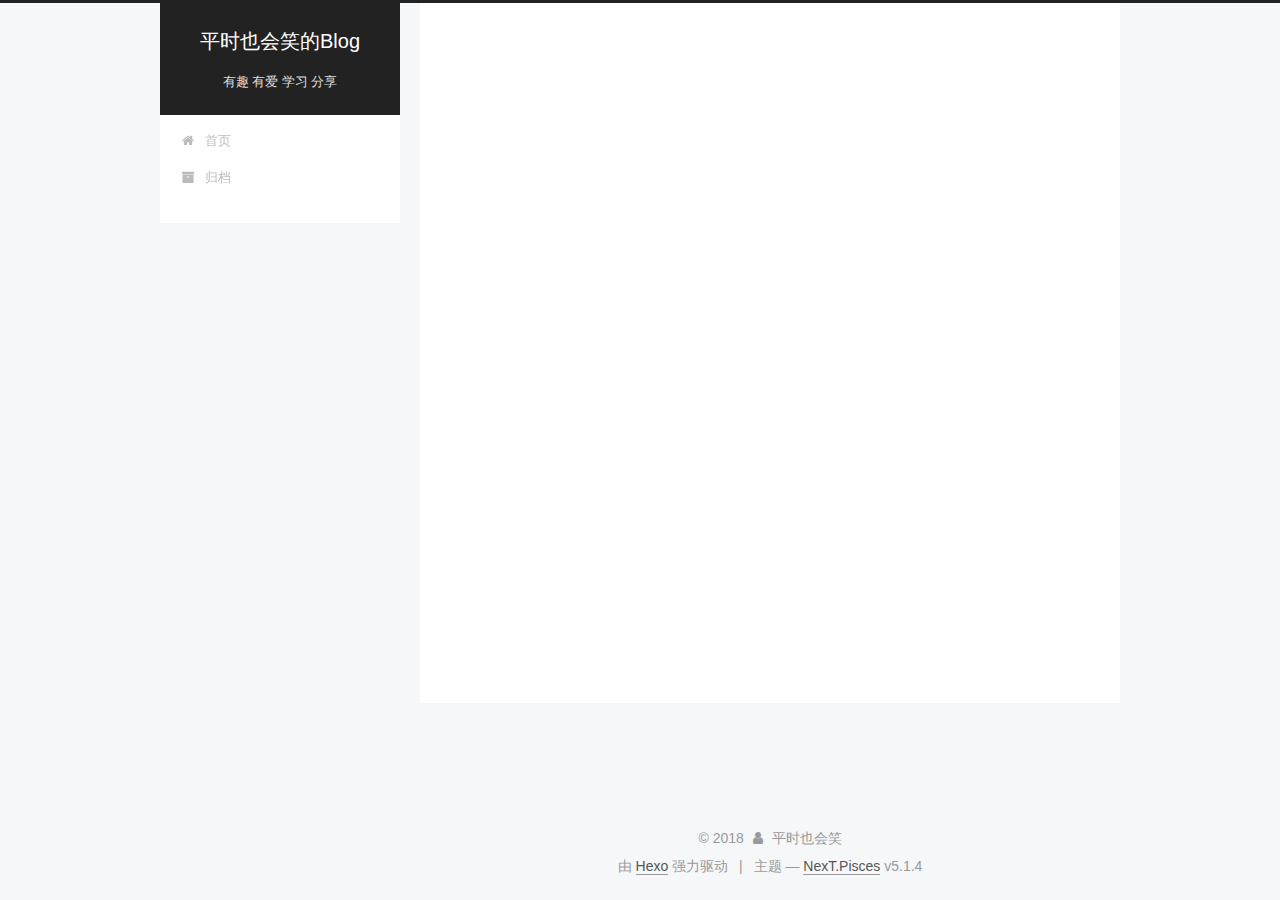
<file: archives/index.html>
<!DOCTYPE html>



  


<html class="theme-next pisces use-motion" lang="zh-Hans">
<head>
  <meta charset="UTF-8"/>
<meta http-equiv="X-UA-Compatible" content="IE=edge" />
<meta name="viewport" content="width=device-width, initial-scale=1, maximum-scale=1"/>
<meta name="theme-color" content="#222">









<meta http-equiv="Cache-Control" content="no-transform" />
<meta http-equiv="Cache-Control" content="no-siteapp" />
















  
  
  <link href="/lib/fancybox/source/jquery.fancybox.css?v=2.1.5" rel="stylesheet" type="text/css" />







<link href="/lib/font-awesome/css/font-awesome.min.css?v=4.6.2" rel="stylesheet" type="text/css" />

<link href="/css/main.css?v=5.1.4" rel="stylesheet" type="text/css" />


  <link rel="apple-touch-icon" sizes="180x180" href="/images/apple-touch-icon-next.png?v=5.1.4">


  <link rel="icon" type="image/png" sizes="32x32" href="/images/favicon.ico?v=5.1.4">


  <link rel="icon" type="image/png" sizes="16x16" href="/images/favicon_16.ico?v=5.1.4">


  <link rel="mask-icon" href="/images/logo.svg?v=5.1.4" color="#222">





  <meta name="keywords" content="Hexo, NexT" />










<meta property="og:type" content="website">
<meta property="og:title" content="平时也会笑的Blog">
<meta property="og:url" content="http://http://116.196.72.51:8080/archives/index.html">
<meta property="og:site_name" content="平时也会笑的Blog">
<meta property="og:locale" content="zh-Hans">
<meta name="twitter:card" content="summary">
<meta name="twitter:title" content="平时也会笑的Blog">



<script type="text/javascript" id="hexo.configurations">
  var NexT = window.NexT || {};
  var CONFIG = {
    root: '/',
    scheme: 'Pisces',
    version: '5.1.4',
    sidebar: {"position":"left","display":"post","offset":12,"b2t":false,"scrollpercent":false,"onmobile":false},
    fancybox: true,
    tabs: true,
    motion: {"enable":true,"async":false,"transition":{"post_block":"fadeIn","post_header":"slideDownIn","post_body":"slideDownIn","coll_header":"slideLeftIn","sidebar":"slideUpIn"}},
    duoshuo: {
      userId: '0',
      author: '博主'
    },
    algolia: {
      applicationID: '',
      apiKey: '',
      indexName: '',
      hits: {"per_page":10},
      labels: {"input_placeholder":"Search for Posts","hits_empty":"We didn't find any results for the search: ${query}","hits_stats":"${hits} results found in ${time} ms"}
    }
  };
</script>



  <link rel="canonical" href="http://http://116.196.72.51:8080/archives/"/>





  <title>归档 | 平时也会笑的Blog</title>
  








</head>

<body itemscope itemtype="http://schema.org/WebPage" lang="zh-Hans">

  
  
    
  

  <div class="container sidebar-position-left page-archive">
    <div class="headband"></div>

    <header id="header" class="header" itemscope itemtype="http://schema.org/WPHeader">
      <div class="header-inner"><div class="site-brand-wrapper">
  <div class="site-meta ">
    

    <div class="custom-logo-site-title">
      <a href="/"  class="brand" rel="start">
        <span class="logo-line-before"><i></i></span>
        <span class="site-title">平时也会笑的Blog</span>
        <span class="logo-line-after"><i></i></span>
      </a>
    </div>
      
        <p class="site-subtitle">有趣 有爱 学习 分享</p>
      
  </div>

  <div class="site-nav-toggle">
    <button>
      <span class="btn-bar"></span>
      <span class="btn-bar"></span>
      <span class="btn-bar"></span>
    </button>
  </div>
</div>

<nav class="site-nav">
  

  
    <ul id="menu" class="menu">
      
        
        <li class="menu-item menu-item-home">
          <a href="/" rel="section">
            
              <i class="menu-item-icon fa fa-fw fa-home"></i> <br />
            
            首页
          </a>
        </li>
      
        
        <li class="menu-item menu-item-archives">
          <a href="/archives/" rel="section">
            
              <i class="menu-item-icon fa fa-fw fa-archive"></i> <br />
            
            归档
          </a>
        </li>
      

      
    </ul>
  

  
</nav>



 </div>
    </header>

    <main id="main" class="main">
      <div class="main-inner">
        <div class="content-wrap">
          <div id="content" class="content">
            

  
  
  
  <div class="post-block archive">
    <div id="posts" class="posts-collapse">
      <span class="archive-move-on"></span>

      <span class="archive-page-counter">
        
        
        
          
        
        嗯..! 目前共计 3 篇日志。 继续努力。
      </span>

      

        
        
        

        
          
          <div class="collection-title">
            <h1 class="archive-year" id="archive-year-2018">2018</h1>
          </div>
        
        

        

  <article class="post post-type-normal" itemscope itemtype="http://schema.org/Article">
    <header class="post-header">

      <h2 class="post-title">
        
            <a class="post-title-link" href="/2018/02/27/测试能否正常使用/" itemprop="url">
              
                <span itemprop="name">测试能否正常使用</span>
              
            </a>
        
      </h2>

      <div class="post-meta">
        <time class="post-time" itemprop="dateCreated"
              datetime="2018-02-27T19:32:34+08:00"
              content="2018-02-27" >
          02-27
        </time>
      </div>

    </header>
  </article>



      

        
        
        

        
        

        

  <article class="post post-type-normal" itemscope itemtype="http://schema.org/Article">
    <header class="post-header">

      <h2 class="post-title">
        
            <a class="post-title-link" href="/2018/02/12/测试博客是否正常运行/" itemprop="url">
              
                <span itemprop="name">测试博客是否正常运行</span>
              
            </a>
        
      </h2>

      <div class="post-meta">
        <time class="post-time" itemprop="dateCreated"
              datetime="2018-02-12T09:46:15+08:00"
              content="2018-02-12" >
          02-12
        </time>
      </div>

    </header>
  </article>



      

        
        
        

        
        

        

  <article class="post post-type-normal" itemscope itemtype="http://schema.org/Article">
    <header class="post-header">

      <h2 class="post-title">
        
            <a class="post-title-link" href="/2018/02/11/hello-world/" itemprop="url">
              
                <span itemprop="name">Hello World</span>
              
            </a>
        
      </h2>

      <div class="post-meta">
        <time class="post-time" itemprop="dateCreated"
              datetime="2018-02-11T14:44:50+08:00"
              content="2018-02-11" >
          02-11
        </time>
      </div>

    </header>
  </article>



      

    </div>
  </div>
  
  
  

  



          </div>
          


          

        </div>
        
          
  
  <div class="sidebar-toggle">
    <div class="sidebar-toggle-line-wrap">
      <span class="sidebar-toggle-line sidebar-toggle-line-first"></span>
      <span class="sidebar-toggle-line sidebar-toggle-line-middle"></span>
      <span class="sidebar-toggle-line sidebar-toggle-line-last"></span>
    </div>
  </div>

  <aside id="sidebar" class="sidebar">
    
    <div class="sidebar-inner">

      

      

      <section class="site-overview-wrap sidebar-panel sidebar-panel-active">
        <div class="site-overview">
          <div class="site-author motion-element" itemprop="author" itemscope itemtype="http://schema.org/Person">
            
              <p class="site-author-name" itemprop="name">平时也会笑</p>
              <p class="site-description motion-element" itemprop="description"></p>
          </div>

          <nav class="site-state motion-element">

            
              <div class="site-state-item site-state-posts">
              
                <a href="/archives/">
              
                  <span class="site-state-item-count">3</span>
                  <span class="site-state-item-name">日志</span>
                </a>
              </div>
            

            

            
              
              
              <div class="site-state-item site-state-tags">
                
                  <span class="site-state-item-count">1</span>
                  <span class="site-state-item-name">标签</span>
                
              </div>
            

          </nav>

          

          

          
          

          
          

          

        </div>
      </section>

      

      

    </div>
  </aside>


        
      </div>
    </main>

    <footer id="footer" class="footer">
      <div class="footer-inner">
        <div class="copyright">&copy; <span itemprop="copyrightYear">2018</span>
  <span class="with-love">
    <i class="fa fa-user"></i>
  </span>
  <span class="author" itemprop="copyrightHolder">平时也会笑</span>

  
</div>


  <div class="powered-by">由 <a class="theme-link" target="_blank" href="https://hexo.io">Hexo</a> 强力驱动</div>



  <span class="post-meta-divider">|</span>



  <div class="theme-info">主题 &mdash; <a class="theme-link" target="_blank" href="https://github.com/iissnan/hexo-theme-next">NexT.Pisces</a> v5.1.4</div>




        







        
      </div>
    </footer>

    
      <div class="back-to-top">
        <i class="fa fa-arrow-up"></i>
        
      </div>
    

    

  </div>

  

<script type="text/javascript">
  if (Object.prototype.toString.call(window.Promise) !== '[object Function]') {
    window.Promise = null;
  }
</script>









  












  
  
    <script type="text/javascript" src="/lib/jquery/index.js?v=2.1.3"></script>
  

  
  
    <script type="text/javascript" src="/lib/fastclick/lib/fastclick.min.js?v=1.0.6"></script>
  

  
  
    <script type="text/javascript" src="/lib/jquery_lazyload/jquery.lazyload.js?v=1.9.7"></script>
  

  
  
    <script type="text/javascript" src="/lib/velocity/velocity.min.js?v=1.2.1"></script>
  

  
  
    <script type="text/javascript" src="/lib/velocity/velocity.ui.min.js?v=1.2.1"></script>
  

  
  
    <script type="text/javascript" src="/lib/fancybox/source/jquery.fancybox.pack.js?v=2.1.5"></script>
  


  


  <script type="text/javascript" src="/js/src/utils.js?v=5.1.4"></script>

  <script type="text/javascript" src="/js/src/motion.js?v=5.1.4"></script>



  
  


  <script type="text/javascript" src="/js/src/affix.js?v=5.1.4"></script>

  <script type="text/javascript" src="/js/src/schemes/pisces.js?v=5.1.4"></script>



  

  


  <script type="text/javascript" src="/js/src/bootstrap.js?v=5.1.4"></script>



  


  




	





  





  












  





  

  

  

  
  

  

  

  

</body>
</html>
</file>
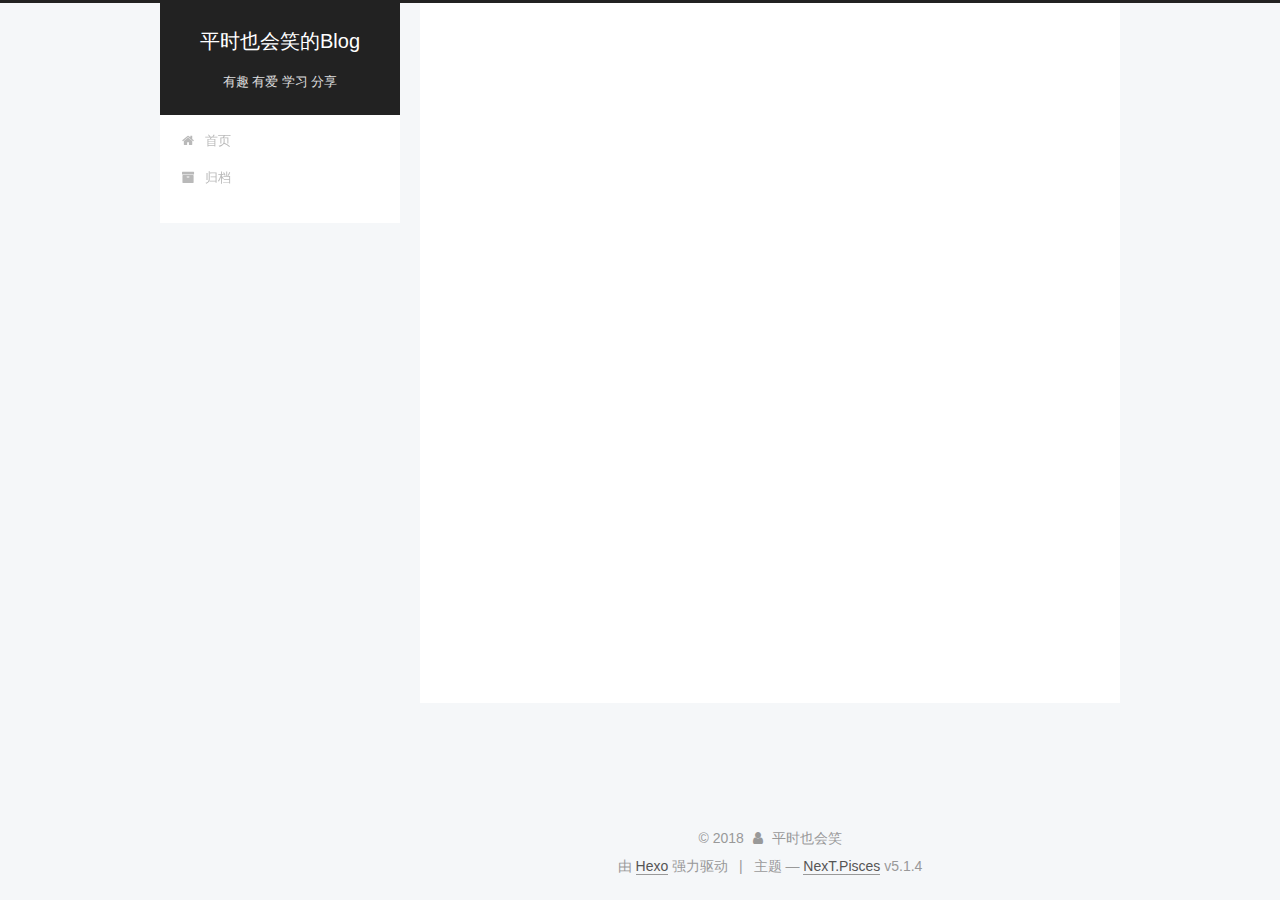
<file: archives/2018/index.html>
<!DOCTYPE html>



  


<html class="theme-next pisces use-motion" lang="zh-Hans">
<head>
  <meta charset="UTF-8"/>
<meta http-equiv="X-UA-Compatible" content="IE=edge" />
<meta name="viewport" content="width=device-width, initial-scale=1, maximum-scale=1"/>
<meta name="theme-color" content="#222">









<meta http-equiv="Cache-Control" content="no-transform" />
<meta http-equiv="Cache-Control" content="no-siteapp" />
















  
  
  <link href="/lib/fancybox/source/jquery.fancybox.css?v=2.1.5" rel="stylesheet" type="text/css" />







<link href="/lib/font-awesome/css/font-awesome.min.css?v=4.6.2" rel="stylesheet" type="text/css" />

<link href="/css/main.css?v=5.1.4" rel="stylesheet" type="text/css" />


  <link rel="apple-touch-icon" sizes="180x180" href="/images/apple-touch-icon-next.png?v=5.1.4">


  <link rel="icon" type="image/png" sizes="32x32" href="/images/favicon.ico?v=5.1.4">


  <link rel="icon" type="image/png" sizes="16x16" href="/images/favicon_16.ico?v=5.1.4">


  <link rel="mask-icon" href="/images/logo.svg?v=5.1.4" color="#222">





  <meta name="keywords" content="Hexo, NexT" />










<meta property="og:type" content="website">
<meta property="og:title" content="平时也会笑的Blog">
<meta property="og:url" content="http://http://116.196.72.51:8080/archives/2018/index.html">
<meta property="og:site_name" content="平时也会笑的Blog">
<meta property="og:locale" content="zh-Hans">
<meta name="twitter:card" content="summary">
<meta name="twitter:title" content="平时也会笑的Blog">



<script type="text/javascript" id="hexo.configurations">
  var NexT = window.NexT || {};
  var CONFIG = {
    root: '/',
    scheme: 'Pisces',
    version: '5.1.4',
    sidebar: {"position":"left","display":"post","offset":12,"b2t":false,"scrollpercent":false,"onmobile":false},
    fancybox: true,
    tabs: true,
    motion: {"enable":true,"async":false,"transition":{"post_block":"fadeIn","post_header":"slideDownIn","post_body":"slideDownIn","coll_header":"slideLeftIn","sidebar":"slideUpIn"}},
    duoshuo: {
      userId: '0',
      author: '博主'
    },
    algolia: {
      applicationID: '',
      apiKey: '',
      indexName: '',
      hits: {"per_page":10},
      labels: {"input_placeholder":"Search for Posts","hits_empty":"We didn't find any results for the search: ${query}","hits_stats":"${hits} results found in ${time} ms"}
    }
  };
</script>



  <link rel="canonical" href="http://http://116.196.72.51:8080/archives/2018/"/>





  <title>归档 | 平时也会笑的Blog</title>
  








</head>

<body itemscope itemtype="http://schema.org/WebPage" lang="zh-Hans">

  
  
    
  

  <div class="container sidebar-position-left page-archive">
    <div class="headband"></div>

    <header id="header" class="header" itemscope itemtype="http://schema.org/WPHeader">
      <div class="header-inner"><div class="site-brand-wrapper">
  <div class="site-meta ">
    

    <div class="custom-logo-site-title">
      <a href="/"  class="brand" rel="start">
        <span class="logo-line-before"><i></i></span>
        <span class="site-title">平时也会笑的Blog</span>
        <span class="logo-line-after"><i></i></span>
      </a>
    </div>
      
        <p class="site-subtitle">有趣 有爱 学习 分享</p>
      
  </div>

  <div class="site-nav-toggle">
    <button>
      <span class="btn-bar"></span>
      <span class="btn-bar"></span>
      <span class="btn-bar"></span>
    </button>
  </div>
</div>

<nav class="site-nav">
  

  
    <ul id="menu" class="menu">
      
        
        <li class="menu-item menu-item-home">
          <a href="/" rel="section">
            
              <i class="menu-item-icon fa fa-fw fa-home"></i> <br />
            
            首页
          </a>
        </li>
      
        
        <li class="menu-item menu-item-archives">
          <a href="/archives/" rel="section">
            
              <i class="menu-item-icon fa fa-fw fa-archive"></i> <br />
            
            归档
          </a>
        </li>
      

      
    </ul>
  

  
</nav>



 </div>
    </header>

    <main id="main" class="main">
      <div class="main-inner">
        <div class="content-wrap">
          <div id="content" class="content">
            

  
  
  
  <div class="post-block archive">
    <div id="posts" class="posts-collapse">
      <span class="archive-move-on"></span>

      <span class="archive-page-counter">
        
        
        
          
        
        嗯..! 目前共计 3 篇日志。 继续努力。
      </span>

      

        
        
        

        
          
          <div class="collection-title">
            <h1 class="archive-year" id="archive-year-2018">2018</h1>
          </div>
        
        

        

  <article class="post post-type-normal" itemscope itemtype="http://schema.org/Article">
    <header class="post-header">

      <h2 class="post-title">
        
            <a class="post-title-link" href="/2018/02/27/测试能否正常使用/" itemprop="url">
              
                <span itemprop="name">测试能否正常使用</span>
              
            </a>
        
      </h2>

      <div class="post-meta">
        <time class="post-time" itemprop="dateCreated"
              datetime="2018-02-27T19:32:34+08:00"
              content="2018-02-27" >
          02-27
        </time>
      </div>

    </header>
  </article>



      

        
        
        

        
        

        

  <article class="post post-type-normal" itemscope itemtype="http://schema.org/Article">
    <header class="post-header">

      <h2 class="post-title">
        
            <a class="post-title-link" href="/2018/02/12/测试博客是否正常运行/" itemprop="url">
              
                <span itemprop="name">测试博客是否正常运行</span>
              
            </a>
        
      </h2>

      <div class="post-meta">
        <time class="post-time" itemprop="dateCreated"
              datetime="2018-02-12T09:46:15+08:00"
              content="2018-02-12" >
          02-12
        </time>
      </div>

    </header>
  </article>



      

        
        
        

        
        

        

  <article class="post post-type-normal" itemscope itemtype="http://schema.org/Article">
    <header class="post-header">

      <h2 class="post-title">
        
            <a class="post-title-link" href="/2018/02/11/hello-world/" itemprop="url">
              
                <span itemprop="name">Hello World</span>
              
            </a>
        
      </h2>

      <div class="post-meta">
        <time class="post-time" itemprop="dateCreated"
              datetime="2018-02-11T14:44:50+08:00"
              content="2018-02-11" >
          02-11
        </time>
      </div>

    </header>
  </article>



      

    </div>
  </div>
  
  
  

  



          </div>
          


          

        </div>
        
          
  
  <div class="sidebar-toggle">
    <div class="sidebar-toggle-line-wrap">
      <span class="sidebar-toggle-line sidebar-toggle-line-first"></span>
      <span class="sidebar-toggle-line sidebar-toggle-line-middle"></span>
      <span class="sidebar-toggle-line sidebar-toggle-line-last"></span>
    </div>
  </div>

  <aside id="sidebar" class="sidebar">
    
    <div class="sidebar-inner">

      

      

      <section class="site-overview-wrap sidebar-panel sidebar-panel-active">
        <div class="site-overview">
          <div class="site-author motion-element" itemprop="author" itemscope itemtype="http://schema.org/Person">
            
              <p class="site-author-name" itemprop="name">平时也会笑</p>
              <p class="site-description motion-element" itemprop="description"></p>
          </div>

          <nav class="site-state motion-element">

            
              <div class="site-state-item site-state-posts">
              
                <a href="/archives/">
              
                  <span class="site-state-item-count">3</span>
                  <span class="site-state-item-name">日志</span>
                </a>
              </div>
            

            

            
              
              
              <div class="site-state-item site-state-tags">
                
                  <span class="site-state-item-count">1</span>
                  <span class="site-state-item-name">标签</span>
                
              </div>
            

          </nav>

          

          

          
          

          
          

          

        </div>
      </section>

      

      

    </div>
  </aside>


        
      </div>
    </main>

    <footer id="footer" class="footer">
      <div class="footer-inner">
        <div class="copyright">&copy; <span itemprop="copyrightYear">2018</span>
  <span class="with-love">
    <i class="fa fa-user"></i>
  </span>
  <span class="author" itemprop="copyrightHolder">平时也会笑</span>

  
</div>


  <div class="powered-by">由 <a class="theme-link" target="_blank" href="https://hexo.io">Hexo</a> 强力驱动</div>



  <span class="post-meta-divider">|</span>



  <div class="theme-info">主题 &mdash; <a class="theme-link" target="_blank" href="https://github.com/iissnan/hexo-theme-next">NexT.Pisces</a> v5.1.4</div>




        







        
      </div>
    </footer>

    
      <div class="back-to-top">
        <i class="fa fa-arrow-up"></i>
        
      </div>
    

    

  </div>

  

<script type="text/javascript">
  if (Object.prototype.toString.call(window.Promise) !== '[object Function]') {
    window.Promise = null;
  }
</script>









  












  
  
    <script type="text/javascript" src="/lib/jquery/index.js?v=2.1.3"></script>
  

  
  
    <script type="text/javascript" src="/lib/fastclick/lib/fastclick.min.js?v=1.0.6"></script>
  

  
  
    <script type="text/javascript" src="/lib/jquery_lazyload/jquery.lazyload.js?v=1.9.7"></script>
  

  
  
    <script type="text/javascript" src="/lib/velocity/velocity.min.js?v=1.2.1"></script>
  

  
  
    <script type="text/javascript" src="/lib/velocity/velocity.ui.min.js?v=1.2.1"></script>
  

  
  
    <script type="text/javascript" src="/lib/fancybox/source/jquery.fancybox.pack.js?v=2.1.5"></script>
  


  


  <script type="text/javascript" src="/js/src/utils.js?v=5.1.4"></script>

  <script type="text/javascript" src="/js/src/motion.js?v=5.1.4"></script>



  
  


  <script type="text/javascript" src="/js/src/affix.js?v=5.1.4"></script>

  <script type="text/javascript" src="/js/src/schemes/pisces.js?v=5.1.4"></script>



  

  


  <script type="text/javascript" src="/js/src/bootstrap.js?v=5.1.4"></script>



  


  




	





  





  












  





  

  

  

  
  

  

  

  

</body>
</html>
</file>
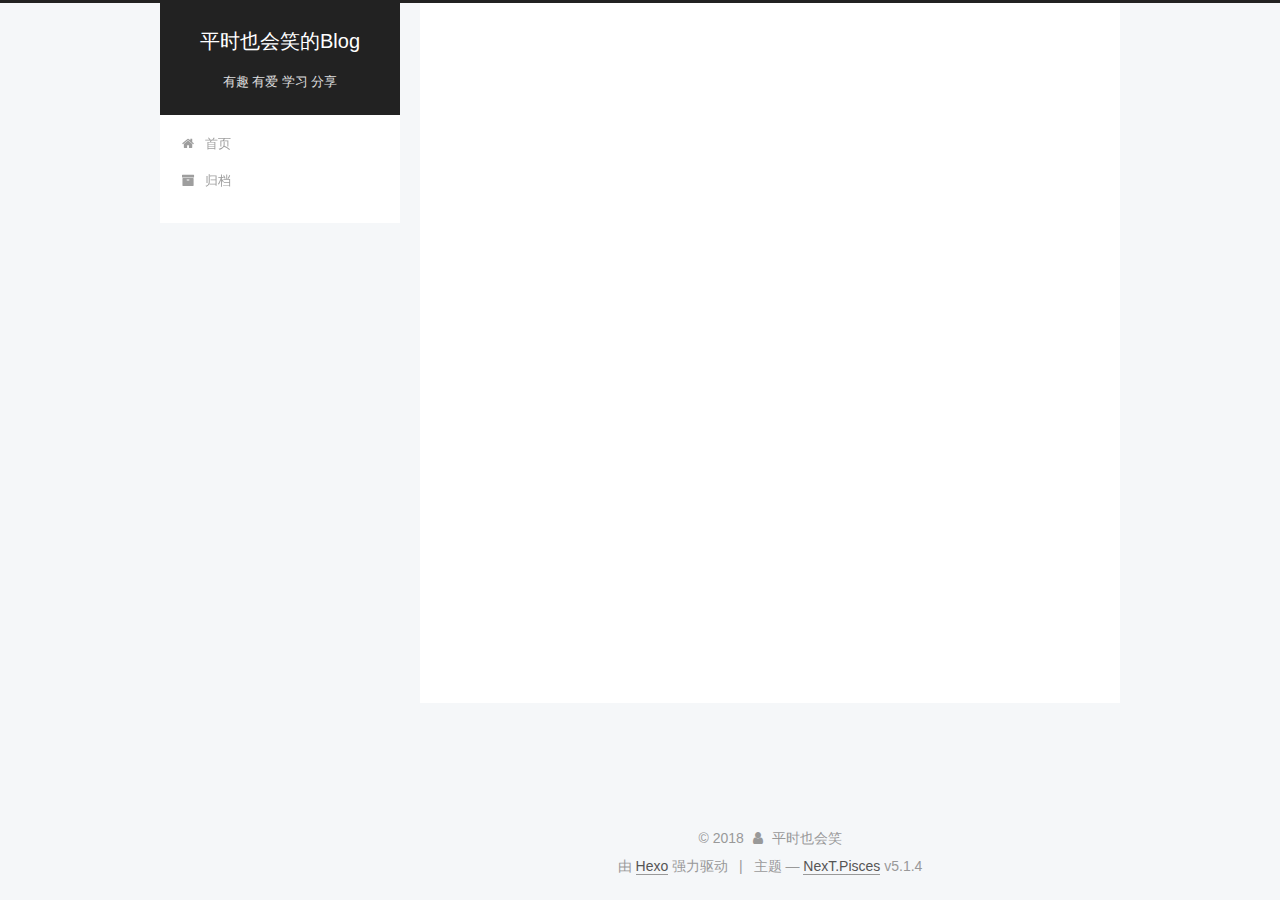
<file: tags/测试/index.html>
<!DOCTYPE html>



  


<html class="theme-next pisces use-motion" lang="zh-Hans">
<head>
  <meta charset="UTF-8"/>
<meta http-equiv="X-UA-Compatible" content="IE=edge" />
<meta name="viewport" content="width=device-width, initial-scale=1, maximum-scale=1"/>
<meta name="theme-color" content="#222">









<meta http-equiv="Cache-Control" content="no-transform" />
<meta http-equiv="Cache-Control" content="no-siteapp" />
















  
  
  <link href="/lib/fancybox/source/jquery.fancybox.css?v=2.1.5" rel="stylesheet" type="text/css" />







<link href="/lib/font-awesome/css/font-awesome.min.css?v=4.6.2" rel="stylesheet" type="text/css" />

<link href="/css/main.css?v=5.1.4" rel="stylesheet" type="text/css" />


  <link rel="apple-touch-icon" sizes="180x180" href="/images/apple-touch-icon-next.png?v=5.1.4">


  <link rel="icon" type="image/png" sizes="32x32" href="/images/favicon.ico?v=5.1.4">


  <link rel="icon" type="image/png" sizes="16x16" href="/images/favicon_16.ico?v=5.1.4">


  <link rel="mask-icon" href="/images/logo.svg?v=5.1.4" color="#222">





  <meta name="keywords" content="Hexo, NexT" />










<meta property="og:type" content="website">
<meta property="og:title" content="平时也会笑的Blog">
<meta property="og:url" content="http://http://116.196.72.51:8080/tags/测试/index.html">
<meta property="og:site_name" content="平时也会笑的Blog">
<meta property="og:locale" content="zh-Hans">
<meta name="twitter:card" content="summary">
<meta name="twitter:title" content="平时也会笑的Blog">



<script type="text/javascript" id="hexo.configurations">
  var NexT = window.NexT || {};
  var CONFIG = {
    root: '/',
    scheme: 'Pisces',
    version: '5.1.4',
    sidebar: {"position":"left","display":"post","offset":12,"b2t":false,"scrollpercent":false,"onmobile":false},
    fancybox: true,
    tabs: true,
    motion: {"enable":true,"async":false,"transition":{"post_block":"fadeIn","post_header":"slideDownIn","post_body":"slideDownIn","coll_header":"slideLeftIn","sidebar":"slideUpIn"}},
    duoshuo: {
      userId: '0',
      author: '博主'
    },
    algolia: {
      applicationID: '',
      apiKey: '',
      indexName: '',
      hits: {"per_page":10},
      labels: {"input_placeholder":"Search for Posts","hits_empty":"We didn't find any results for the search: ${query}","hits_stats":"${hits} results found in ${time} ms"}
    }
  };
</script>



  <link rel="canonical" href="http://http://116.196.72.51:8080/tags/测试/"/>





  <title>标签: 测试 | 平时也会笑的Blog</title>
  








</head>

<body itemscope itemtype="http://schema.org/WebPage" lang="zh-Hans">

  
  
    
  

  <div class="container sidebar-position-left ">
    <div class="headband"></div>

    <header id="header" class="header" itemscope itemtype="http://schema.org/WPHeader">
      <div class="header-inner"><div class="site-brand-wrapper">
  <div class="site-meta ">
    

    <div class="custom-logo-site-title">
      <a href="/"  class="brand" rel="start">
        <span class="logo-line-before"><i></i></span>
        <span class="site-title">平时也会笑的Blog</span>
        <span class="logo-line-after"><i></i></span>
      </a>
    </div>
      
        <p class="site-subtitle">有趣 有爱 学习 分享</p>
      
  </div>

  <div class="site-nav-toggle">
    <button>
      <span class="btn-bar"></span>
      <span class="btn-bar"></span>
      <span class="btn-bar"></span>
    </button>
  </div>
</div>

<nav class="site-nav">
  

  
    <ul id="menu" class="menu">
      
        
        <li class="menu-item menu-item-home">
          <a href="/" rel="section">
            
              <i class="menu-item-icon fa fa-fw fa-home"></i> <br />
            
            首页
          </a>
        </li>
      
        
        <li class="menu-item menu-item-archives">
          <a href="/archives/" rel="section">
            
              <i class="menu-item-icon fa fa-fw fa-archive"></i> <br />
            
            归档
          </a>
        </li>
      

      
    </ul>
  

  
</nav>



 </div>
    </header>

    <main id="main" class="main">
      <div class="main-inner">
        <div class="content-wrap">
          <div id="content" class="content">
            

  
  
  
  <div class="post-block tag">

    <div id="posts" class="posts-collapse">
      <div class="collection-title">
        <h1>测试<small>标签</small>
        </h1>
      </div>

      
        

  <article class="post post-type-normal" itemscope itemtype="http://schema.org/Article">
    <header class="post-header">

      <h2 class="post-title">
        
            <a class="post-title-link" href="/2018/02/12/测试博客是否正常运行/" itemprop="url">
              
                <span itemprop="name">测试博客是否正常运行</span>
              
            </a>
        
      </h2>

      <div class="post-meta">
        <time class="post-time" itemprop="dateCreated"
              datetime="2018-02-12T09:46:15+08:00"
              content="2018-02-12" >
          02-12
        </time>
      </div>

    </header>
  </article>


      
    </div>

  </div>
  
  
  

  


          </div>
          


          

        </div>
        
          
  
  <div class="sidebar-toggle">
    <div class="sidebar-toggle-line-wrap">
      <span class="sidebar-toggle-line sidebar-toggle-line-first"></span>
      <span class="sidebar-toggle-line sidebar-toggle-line-middle"></span>
      <span class="sidebar-toggle-line sidebar-toggle-line-last"></span>
    </div>
  </div>

  <aside id="sidebar" class="sidebar">
    
    <div class="sidebar-inner">

      

      

      <section class="site-overview-wrap sidebar-panel sidebar-panel-active">
        <div class="site-overview">
          <div class="site-author motion-element" itemprop="author" itemscope itemtype="http://schema.org/Person">
            
              <p class="site-author-name" itemprop="name">平时也会笑</p>
              <p class="site-description motion-element" itemprop="description"></p>
          </div>

          <nav class="site-state motion-element">

            
              <div class="site-state-item site-state-posts">
              
                <a href="/archives/">
              
                  <span class="site-state-item-count">3</span>
                  <span class="site-state-item-name">日志</span>
                </a>
              </div>
            

            

            
              
              
              <div class="site-state-item site-state-tags">
                
                  <span class="site-state-item-count">1</span>
                  <span class="site-state-item-name">标签</span>
                
              </div>
            

          </nav>

          

          

          
          

          
          

          

        </div>
      </section>

      

      

    </div>
  </aside>


        
      </div>
    </main>

    <footer id="footer" class="footer">
      <div class="footer-inner">
        <div class="copyright">&copy; <span itemprop="copyrightYear">2018</span>
  <span class="with-love">
    <i class="fa fa-user"></i>
  </span>
  <span class="author" itemprop="copyrightHolder">平时也会笑</span>

  
</div>


  <div class="powered-by">由 <a class="theme-link" target="_blank" href="https://hexo.io">Hexo</a> 强力驱动</div>



  <span class="post-meta-divider">|</span>



  <div class="theme-info">主题 &mdash; <a class="theme-link" target="_blank" href="https://github.com/iissnan/hexo-theme-next">NexT.Pisces</a> v5.1.4</div>




        







        
      </div>
    </footer>

    
      <div class="back-to-top">
        <i class="fa fa-arrow-up"></i>
        
      </div>
    

    

  </div>

  

<script type="text/javascript">
  if (Object.prototype.toString.call(window.Promise) !== '[object Function]') {
    window.Promise = null;
  }
</script>









  












  
  
    <script type="text/javascript" src="/lib/jquery/index.js?v=2.1.3"></script>
  

  
  
    <script type="text/javascript" src="/lib/fastclick/lib/fastclick.min.js?v=1.0.6"></script>
  

  
  
    <script type="text/javascript" src="/lib/jquery_lazyload/jquery.lazyload.js?v=1.9.7"></script>
  

  
  
    <script type="text/javascript" src="/lib/velocity/velocity.min.js?v=1.2.1"></script>
  

  
  
    <script type="text/javascript" src="/lib/velocity/velocity.ui.min.js?v=1.2.1"></script>
  

  
  
    <script type="text/javascript" src="/lib/fancybox/source/jquery.fancybox.pack.js?v=2.1.5"></script>
  


  


  <script type="text/javascript" src="/js/src/utils.js?v=5.1.4"></script>

  <script type="text/javascript" src="/js/src/motion.js?v=5.1.4"></script>



  
  


  <script type="text/javascript" src="/js/src/affix.js?v=5.1.4"></script>

  <script type="text/javascript" src="/js/src/schemes/pisces.js?v=5.1.4"></script>



  

  


  <script type="text/javascript" src="/js/src/bootstrap.js?v=5.1.4"></script>



  


  




	





  





  












  





  

  

  

  
  

  

  

  

</body>
</html>
</file>
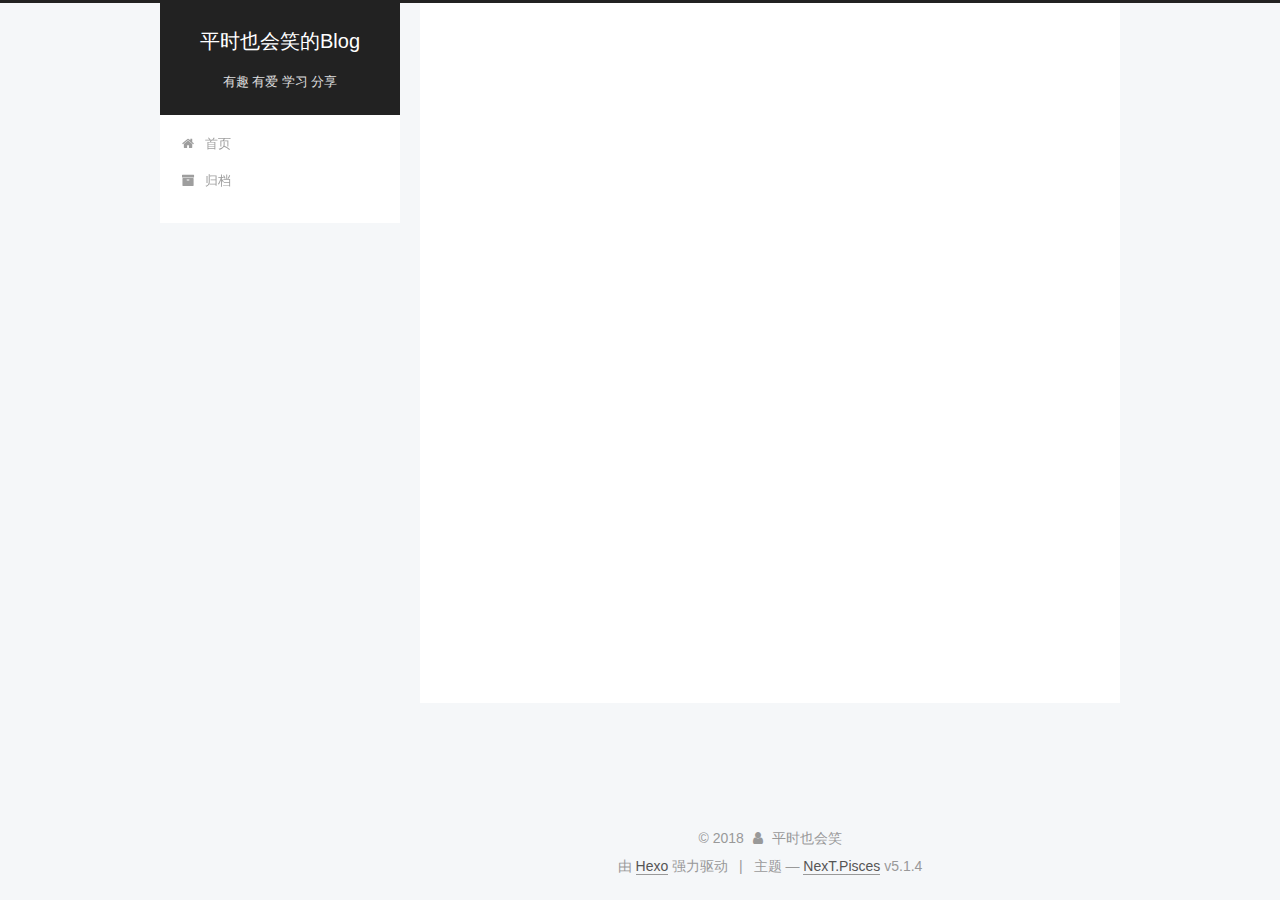
<file: archives/2018/02/index.html>
<!DOCTYPE html>



  


<html class="theme-next pisces use-motion" lang="zh-Hans">
<head>
  <meta charset="UTF-8"/>
<meta http-equiv="X-UA-Compatible" content="IE=edge" />
<meta name="viewport" content="width=device-width, initial-scale=1, maximum-scale=1"/>
<meta name="theme-color" content="#222">









<meta http-equiv="Cache-Control" content="no-transform" />
<meta http-equiv="Cache-Control" content="no-siteapp" />
















  
  
  <link href="/lib/fancybox/source/jquery.fancybox.css?v=2.1.5" rel="stylesheet" type="text/css" />







<link href="/lib/font-awesome/css/font-awesome.min.css?v=4.6.2" rel="stylesheet" type="text/css" />

<link href="/css/main.css?v=5.1.4" rel="stylesheet" type="text/css" />


  <link rel="apple-touch-icon" sizes="180x180" href="/images/apple-touch-icon-next.png?v=5.1.4">


  <link rel="icon" type="image/png" sizes="32x32" href="/images/favicon.ico?v=5.1.4">


  <link rel="icon" type="image/png" sizes="16x16" href="/images/favicon_16.ico?v=5.1.4">


  <link rel="mask-icon" href="/images/logo.svg?v=5.1.4" color="#222">





  <meta name="keywords" content="Hexo, NexT" />










<meta property="og:type" content="website">
<meta property="og:title" content="平时也会笑的Blog">
<meta property="og:url" content="http://http://116.196.72.51:8080/archives/2018/02/index.html">
<meta property="og:site_name" content="平时也会笑的Blog">
<meta property="og:locale" content="zh-Hans">
<meta name="twitter:card" content="summary">
<meta name="twitter:title" content="平时也会笑的Blog">



<script type="text/javascript" id="hexo.configurations">
  var NexT = window.NexT || {};
  var CONFIG = {
    root: '/',
    scheme: 'Pisces',
    version: '5.1.4',
    sidebar: {"position":"left","display":"post","offset":12,"b2t":false,"scrollpercent":false,"onmobile":false},
    fancybox: true,
    tabs: true,
    motion: {"enable":true,"async":false,"transition":{"post_block":"fadeIn","post_header":"slideDownIn","post_body":"slideDownIn","coll_header":"slideLeftIn","sidebar":"slideUpIn"}},
    duoshuo: {
      userId: '0',
      author: '博主'
    },
    algolia: {
      applicationID: '',
      apiKey: '',
      indexName: '',
      hits: {"per_page":10},
      labels: {"input_placeholder":"Search for Posts","hits_empty":"We didn't find any results for the search: ${query}","hits_stats":"${hits} results found in ${time} ms"}
    }
  };
</script>



  <link rel="canonical" href="http://http://116.196.72.51:8080/archives/2018/02/"/>





  <title>归档 | 平时也会笑的Blog</title>
  








</head>

<body itemscope itemtype="http://schema.org/WebPage" lang="zh-Hans">

  
  
    
  

  <div class="container sidebar-position-left page-archive">
    <div class="headband"></div>

    <header id="header" class="header" itemscope itemtype="http://schema.org/WPHeader">
      <div class="header-inner"><div class="site-brand-wrapper">
  <div class="site-meta ">
    

    <div class="custom-logo-site-title">
      <a href="/"  class="brand" rel="start">
        <span class="logo-line-before"><i></i></span>
        <span class="site-title">平时也会笑的Blog</span>
        <span class="logo-line-after"><i></i></span>
      </a>
    </div>
      
        <p class="site-subtitle">有趣 有爱 学习 分享</p>
      
  </div>

  <div class="site-nav-toggle">
    <button>
      <span class="btn-bar"></span>
      <span class="btn-bar"></span>
      <span class="btn-bar"></span>
    </button>
  </div>
</div>

<nav class="site-nav">
  

  
    <ul id="menu" class="menu">
      
        
        <li class="menu-item menu-item-home">
          <a href="/" rel="section">
            
              <i class="menu-item-icon fa fa-fw fa-home"></i> <br />
            
            首页
          </a>
        </li>
      
        
        <li class="menu-item menu-item-archives">
          <a href="/archives/" rel="section">
            
              <i class="menu-item-icon fa fa-fw fa-archive"></i> <br />
            
            归档
          </a>
        </li>
      

      
    </ul>
  

  
</nav>



 </div>
    </header>

    <main id="main" class="main">
      <div class="main-inner">
        <div class="content-wrap">
          <div id="content" class="content">
            

  
  
  
  <div class="post-block archive">
    <div id="posts" class="posts-collapse">
      <span class="archive-move-on"></span>

      <span class="archive-page-counter">
        
        
        
          
        
        嗯..! 目前共计 2 篇日志。 继续努力。
      </span>

      

        
        
        

        
          
          <div class="collection-title">
            <h1 class="archive-year" id="archive-year-2018">2018</h1>
          </div>
        
        

        

  <article class="post post-type-normal" itemscope itemtype="http://schema.org/Article">
    <header class="post-header">

      <h2 class="post-title">
        
            <a class="post-title-link" href="/2018/02/12/测试博客是否正常运行/" itemprop="url">
              
                <span itemprop="name">测试博客是否正常运行</span>
              
            </a>
        
      </h2>

      <div class="post-meta">
        <time class="post-time" itemprop="dateCreated"
              datetime="2018-02-12T09:46:15+08:00"
              content="2018-02-12" >
          02-12
        </time>
      </div>

    </header>
  </article>



      

        
        
        

        
        

        

  <article class="post post-type-normal" itemscope itemtype="http://schema.org/Article">
    <header class="post-header">

      <h2 class="post-title">
        
            <a class="post-title-link" href="/2018/02/11/hello-world/" itemprop="url">
              
                <span itemprop="name">Hello World</span>
              
            </a>
        
      </h2>

      <div class="post-meta">
        <time class="post-time" itemprop="dateCreated"
              datetime="2018-02-11T14:44:50+08:00"
              content="2018-02-11" >
          02-11
        </time>
      </div>

    </header>
  </article>



      

    </div>
  </div>
  
  
  

  



          </div>
          


          

        </div>
        
          
  
  <div class="sidebar-toggle">
    <div class="sidebar-toggle-line-wrap">
      <span class="sidebar-toggle-line sidebar-toggle-line-first"></span>
      <span class="sidebar-toggle-line sidebar-toggle-line-middle"></span>
      <span class="sidebar-toggle-line sidebar-toggle-line-last"></span>
    </div>
  </div>

  <aside id="sidebar" class="sidebar">
    
    <div class="sidebar-inner">

      

      

      <section class="site-overview-wrap sidebar-panel sidebar-panel-active">
        <div class="site-overview">
          <div class="site-author motion-element" itemprop="author" itemscope itemtype="http://schema.org/Person">
            
              <p class="site-author-name" itemprop="name">平时也会笑</p>
              <p class="site-description motion-element" itemprop="description"></p>
          </div>

          <nav class="site-state motion-element">

            
              <div class="site-state-item site-state-posts">
              
                <a href="/archives/">
              
                  <span class="site-state-item-count">2</span>
                  <span class="site-state-item-name">日志</span>
                </a>
              </div>
            

            

            
              
              
              <div class="site-state-item site-state-tags">
                
                  <span class="site-state-item-count">1</span>
                  <span class="site-state-item-name">标签</span>
                
              </div>
            

          </nav>

          

          

          
          

          
          

          

        </div>
      </section>

      

      

    </div>
  </aside>


        
      </div>
    </main>

    <footer id="footer" class="footer">
      <div class="footer-inner">
        <div class="copyright">&copy; <span itemprop="copyrightYear">2018</span>
  <span class="with-love">
    <i class="fa fa-user"></i>
  </span>
  <span class="author" itemprop="copyrightHolder">平时也会笑</span>

  
</div>


  <div class="powered-by">由 <a class="theme-link" target="_blank" href="https://hexo.io">Hexo</a> 强力驱动</div>



  <span class="post-meta-divider">|</span>



  <div class="theme-info">主题 &mdash; <a class="theme-link" target="_blank" href="https://github.com/iissnan/hexo-theme-next">NexT.Pisces</a> v5.1.4</div>




        







        
      </div>
    </footer>

    
      <div class="back-to-top">
        <i class="fa fa-arrow-up"></i>
        
      </div>
    

    

  </div>

  

<script type="text/javascript">
  if (Object.prototype.toString.call(window.Promise) !== '[object Function]') {
    window.Promise = null;
  }
</script>









  












  
  
    <script type="text/javascript" src="/lib/jquery/index.js?v=2.1.3"></script>
  

  
  
    <script type="text/javascript" src="/lib/fastclick/lib/fastclick.min.js?v=1.0.6"></script>
  

  
  
    <script type="text/javascript" src="/lib/jquery_lazyload/jquery.lazyload.js?v=1.9.7"></script>
  

  
  
    <script type="text/javascript" src="/lib/velocity/velocity.min.js?v=1.2.1"></script>
  

  
  
    <script type="text/javascript" src="/lib/velocity/velocity.ui.min.js?v=1.2.1"></script>
  

  
  
    <script type="text/javascript" src="/lib/fancybox/source/jquery.fancybox.pack.js?v=2.1.5"></script>
  


  


  <script type="text/javascript" src="/js/src/utils.js?v=5.1.4"></script>

  <script type="text/javascript" src="/js/src/motion.js?v=5.1.4"></script>



  
  


  <script type="text/javascript" src="/js/src/affix.js?v=5.1.4"></script>

  <script type="text/javascript" src="/js/src/schemes/pisces.js?v=5.1.4"></script>



  

  


  <script type="text/javascript" src="/js/src/bootstrap.js?v=5.1.4"></script>



  


  




	





  





  












  





  

  

  

  
  

  

  

  

</body>
</html>
</file>
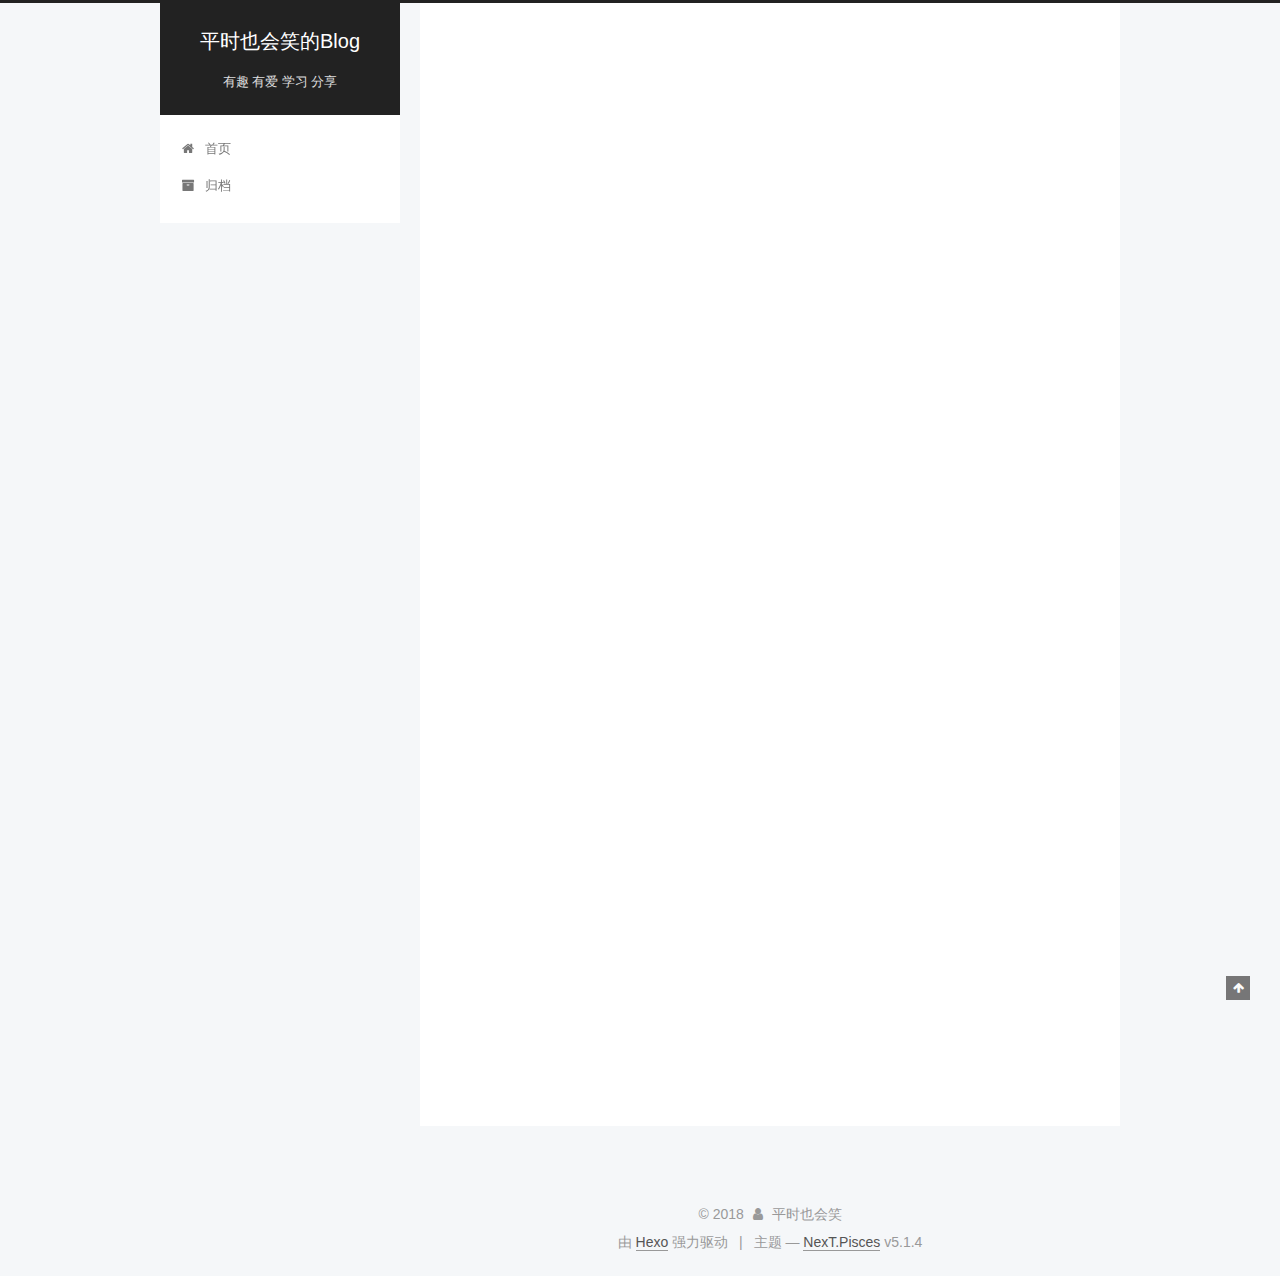
<file: 2018/02/11/hello-world/index.html>
<!DOCTYPE html>



  


<html class="theme-next pisces use-motion" lang="zh-Hans">
<head>
  <meta charset="UTF-8"/>
<meta http-equiv="X-UA-Compatible" content="IE=edge" />
<meta name="viewport" content="width=device-width, initial-scale=1, maximum-scale=1"/>
<meta name="theme-color" content="#222">









<meta http-equiv="Cache-Control" content="no-transform" />
<meta http-equiv="Cache-Control" content="no-siteapp" />
















  
  
  <link href="/lib/fancybox/source/jquery.fancybox.css?v=2.1.5" rel="stylesheet" type="text/css" />







<link href="/lib/font-awesome/css/font-awesome.min.css?v=4.6.2" rel="stylesheet" type="text/css" />

<link href="/css/main.css?v=5.1.4" rel="stylesheet" type="text/css" />


  <link rel="apple-touch-icon" sizes="180x180" href="/images/apple-touch-icon-next.png?v=5.1.4">


  <link rel="icon" type="image/png" sizes="32x32" href="/images/favicon.ico?v=5.1.4">


  <link rel="icon" type="image/png" sizes="16x16" href="/images/favicon_16.ico?v=5.1.4">


  <link rel="mask-icon" href="/images/logo.svg?v=5.1.4" color="#222">





  <meta name="keywords" content="Hexo, NexT" />










<meta name="description" content="Welcome to Hexo! This is your very first post. Check documentation for more info. If you get any problems when using Hexo, you can find the answer in troubleshooting or you can ask me on GitHub. Quick">
<meta property="og:type" content="article">
<meta property="og:title" content="Hello World">
<meta property="og:url" content="http://http://116.196.72.51:8080/2018/02/11/hello-world/index.html">
<meta property="og:site_name" content="平时也会笑的Blog">
<meta property="og:description" content="Welcome to Hexo! This is your very first post. Check documentation for more info. If you get any problems when using Hexo, you can find the answer in troubleshooting or you can ask me on GitHub. Quick">
<meta property="og:locale" content="zh-Hans">
<meta property="og:updated_time" content="2018-02-11T06:44:50.120Z">
<meta name="twitter:card" content="summary">
<meta name="twitter:title" content="Hello World">
<meta name="twitter:description" content="Welcome to Hexo! This is your very first post. Check documentation for more info. If you get any problems when using Hexo, you can find the answer in troubleshooting or you can ask me on GitHub. Quick">



<script type="text/javascript" id="hexo.configurations">
  var NexT = window.NexT || {};
  var CONFIG = {
    root: '/',
    scheme: 'Pisces',
    version: '5.1.4',
    sidebar: {"position":"left","display":"post","offset":12,"b2t":false,"scrollpercent":false,"onmobile":false},
    fancybox: true,
    tabs: true,
    motion: {"enable":true,"async":false,"transition":{"post_block":"fadeIn","post_header":"slideDownIn","post_body":"slideDownIn","coll_header":"slideLeftIn","sidebar":"slideUpIn"}},
    duoshuo: {
      userId: '0',
      author: '博主'
    },
    algolia: {
      applicationID: '',
      apiKey: '',
      indexName: '',
      hits: {"per_page":10},
      labels: {"input_placeholder":"Search for Posts","hits_empty":"We didn't find any results for the search: ${query}","hits_stats":"${hits} results found in ${time} ms"}
    }
  };
</script>



  <link rel="canonical" href="http://http://116.196.72.51:8080/2018/02/11/hello-world/"/>





  <title>Hello World | 平时也会笑的Blog</title>
  








</head>

<body itemscope itemtype="http://schema.org/WebPage" lang="zh-Hans">

  
  
    
  

  <div class="container sidebar-position-left page-post-detail">
    <div class="headband"></div>

    <header id="header" class="header" itemscope itemtype="http://schema.org/WPHeader">
      <div class="header-inner"><div class="site-brand-wrapper">
  <div class="site-meta ">
    

    <div class="custom-logo-site-title">
      <a href="/"  class="brand" rel="start">
        <span class="logo-line-before"><i></i></span>
        <span class="site-title">平时也会笑的Blog</span>
        <span class="logo-line-after"><i></i></span>
      </a>
    </div>
      
        <p class="site-subtitle">有趣 有爱 学习 分享</p>
      
  </div>

  <div class="site-nav-toggle">
    <button>
      <span class="btn-bar"></span>
      <span class="btn-bar"></span>
      <span class="btn-bar"></span>
    </button>
  </div>
</div>

<nav class="site-nav">
  

  
    <ul id="menu" class="menu">
      
        
        <li class="menu-item menu-item-home">
          <a href="/" rel="section">
            
              <i class="menu-item-icon fa fa-fw fa-home"></i> <br />
            
            首页
          </a>
        </li>
      
        
        <li class="menu-item menu-item-archives">
          <a href="/archives/" rel="section">
            
              <i class="menu-item-icon fa fa-fw fa-archive"></i> <br />
            
            归档
          </a>
        </li>
      

      
    </ul>
  

  
</nav>



 </div>
    </header>

    <main id="main" class="main">
      <div class="main-inner">
        <div class="content-wrap">
          <div id="content" class="content">
            

  <div id="posts" class="posts-expand">
    

  

  
  
  

  <article class="post post-type-normal" itemscope itemtype="http://schema.org/Article">
  
  
  
  <div class="post-block">
    <link itemprop="mainEntityOfPage" href="http://http://116.196.72.51:8080/2018/02/11/hello-world/">

    <span hidden itemprop="author" itemscope itemtype="http://schema.org/Person">
      <meta itemprop="name" content="平时也会笑">
      <meta itemprop="description" content="">
      <meta itemprop="image" content="/images/avatar.gif">
    </span>

    <span hidden itemprop="publisher" itemscope itemtype="http://schema.org/Organization">
      <meta itemprop="name" content="平时也会笑的Blog">
    </span>

    
      <header class="post-header">

        
        
          <h1 class="post-title" itemprop="name headline">Hello World</h1>
        

        <div class="post-meta">
          <span class="post-time">
            
              <span class="post-meta-item-icon">
                <i class="fa fa-calendar-o"></i>
              </span>
              
                <span class="post-meta-item-text">发表于</span>
              
              <time title="创建于" itemprop="dateCreated datePublished" datetime="2018-02-11T14:44:50+08:00">
                2018-02-11
              </time>
            

            

            
          </span>

          

          
            
          

          
          

          

          

          

        </div>
      </header>
    

    
    
    
    <div class="post-body" itemprop="articleBody">

      
      

      
        <p>Welcome to <a href="https://hexo.io/" target="_blank" rel="noopener">Hexo</a>! This is your very first post. Check <a href="https://hexo.io/docs/" target="_blank" rel="noopener">documentation</a> for more info. If you get any problems when using Hexo, you can find the answer in <a href="https://hexo.io/docs/troubleshooting.html" target="_blank" rel="noopener">troubleshooting</a> or you can ask me on <a href="https://github.com/hexojs/hexo/issues" target="_blank" rel="noopener">GitHub</a>.</p>
<h2 id="Quick-Start"><a href="#Quick-Start" class="headerlink" title="Quick Start"></a>Quick Start</h2><h3 id="Create-a-new-post"><a href="#Create-a-new-post" class="headerlink" title="Create a new post"></a>Create a new post</h3><figure class="highlight bash"><table><tr><td class="gutter"><pre><span class="line">1</span><br></pre></td><td class="code"><pre><span class="line">$ hexo new <span class="string">"My New Post"</span></span><br></pre></td></tr></table></figure>
<p>More info: <a href="https://hexo.io/docs/writing.html" target="_blank" rel="noopener">Writing</a></p>
<h3 id="Run-server"><a href="#Run-server" class="headerlink" title="Run server"></a>Run server</h3><figure class="highlight bash"><table><tr><td class="gutter"><pre><span class="line">1</span><br></pre></td><td class="code"><pre><span class="line">$ hexo server</span><br></pre></td></tr></table></figure>
<p>More info: <a href="https://hexo.io/docs/server.html" target="_blank" rel="noopener">Server</a></p>
<h3 id="Generate-static-files"><a href="#Generate-static-files" class="headerlink" title="Generate static files"></a>Generate static files</h3><figure class="highlight bash"><table><tr><td class="gutter"><pre><span class="line">1</span><br></pre></td><td class="code"><pre><span class="line">$ hexo generate</span><br></pre></td></tr></table></figure>
<p>More info: <a href="https://hexo.io/docs/generating.html" target="_blank" rel="noopener">Generating</a></p>
<h3 id="Deploy-to-remote-sites"><a href="#Deploy-to-remote-sites" class="headerlink" title="Deploy to remote sites"></a>Deploy to remote sites</h3><figure class="highlight bash"><table><tr><td class="gutter"><pre><span class="line">1</span><br></pre></td><td class="code"><pre><span class="line">$ hexo deploy</span><br></pre></td></tr></table></figure>
<p>More info: <a href="https://hexo.io/docs/deployment.html" target="_blank" rel="noopener">Deployment</a></p>

      
    </div>
    
    
    

    

    

    

    <footer class="post-footer">
      

      
      
      

      
        <div class="post-nav">
          <div class="post-nav-next post-nav-item">
            
          </div>

          <span class="post-nav-divider"></span>

          <div class="post-nav-prev post-nav-item">
            
              <a href="/2018/02/12/测试博客是否正常运行/" rel="prev" title="测试博客是否正常运行">
                测试博客是否正常运行 <i class="fa fa-chevron-right"></i>
              </a>
            
          </div>
        </div>
      

      
      
    </footer>
  </div>
  
  
  
  </article>



    <div class="post-spread">
      
    </div>
  </div>


          </div>
          


          

  



        </div>
        
          
  
  <div class="sidebar-toggle">
    <div class="sidebar-toggle-line-wrap">
      <span class="sidebar-toggle-line sidebar-toggle-line-first"></span>
      <span class="sidebar-toggle-line sidebar-toggle-line-middle"></span>
      <span class="sidebar-toggle-line sidebar-toggle-line-last"></span>
    </div>
  </div>

  <aside id="sidebar" class="sidebar">
    
    <div class="sidebar-inner">

      

      
        <ul class="sidebar-nav motion-element">
          <li class="sidebar-nav-toc sidebar-nav-active" data-target="post-toc-wrap">
            文章目录
          </li>
          <li class="sidebar-nav-overview" data-target="site-overview-wrap">
            站点概览
          </li>
        </ul>
      

      <section class="site-overview-wrap sidebar-panel">
        <div class="site-overview">
          <div class="site-author motion-element" itemprop="author" itemscope itemtype="http://schema.org/Person">
            
              <p class="site-author-name" itemprop="name">平时也会笑</p>
              <p class="site-description motion-element" itemprop="description"></p>
          </div>

          <nav class="site-state motion-element">

            
              <div class="site-state-item site-state-posts">
              
                <a href="/archives/">
              
                  <span class="site-state-item-count">3</span>
                  <span class="site-state-item-name">日志</span>
                </a>
              </div>
            

            

            
              
              
              <div class="site-state-item site-state-tags">
                
                  <span class="site-state-item-count">1</span>
                  <span class="site-state-item-name">标签</span>
                
              </div>
            

          </nav>

          

          

          
          

          
          

          

        </div>
      </section>

      
      <!--noindex-->
        <section class="post-toc-wrap motion-element sidebar-panel sidebar-panel-active">
          <div class="post-toc">

            
              
            

            
              <div class="post-toc-content"><ol class="nav"><li class="nav-item nav-level-2"><a class="nav-link" href="#Quick-Start"><span class="nav-number">1.</span> <span class="nav-text">Quick Start</span></a><ol class="nav-child"><li class="nav-item nav-level-3"><a class="nav-link" href="#Create-a-new-post"><span class="nav-number">1.1.</span> <span class="nav-text">Create a new post</span></a></li><li class="nav-item nav-level-3"><a class="nav-link" href="#Run-server"><span class="nav-number">1.2.</span> <span class="nav-text">Run server</span></a></li><li class="nav-item nav-level-3"><a class="nav-link" href="#Generate-static-files"><span class="nav-number">1.3.</span> <span class="nav-text">Generate static files</span></a></li><li class="nav-item nav-level-3"><a class="nav-link" href="#Deploy-to-remote-sites"><span class="nav-number">1.4.</span> <span class="nav-text">Deploy to remote sites</span></a></li></ol></li></ol></div>
            

          </div>
        </section>
      <!--/noindex-->
      

      

    </div>
  </aside>


        
      </div>
    </main>

    <footer id="footer" class="footer">
      <div class="footer-inner">
        <div class="copyright">&copy; <span itemprop="copyrightYear">2018</span>
  <span class="with-love">
    <i class="fa fa-user"></i>
  </span>
  <span class="author" itemprop="copyrightHolder">平时也会笑</span>

  
</div>


  <div class="powered-by">由 <a class="theme-link" target="_blank" href="https://hexo.io">Hexo</a> 强力驱动</div>



  <span class="post-meta-divider">|</span>



  <div class="theme-info">主题 &mdash; <a class="theme-link" target="_blank" href="https://github.com/iissnan/hexo-theme-next">NexT.Pisces</a> v5.1.4</div>




        







        
      </div>
    </footer>

    
      <div class="back-to-top">
        <i class="fa fa-arrow-up"></i>
        
      </div>
    

    

  </div>

  

<script type="text/javascript">
  if (Object.prototype.toString.call(window.Promise) !== '[object Function]') {
    window.Promise = null;
  }
</script>









  












  
  
    <script type="text/javascript" src="/lib/jquery/index.js?v=2.1.3"></script>
  

  
  
    <script type="text/javascript" src="/lib/fastclick/lib/fastclick.min.js?v=1.0.6"></script>
  

  
  
    <script type="text/javascript" src="/lib/jquery_lazyload/jquery.lazyload.js?v=1.9.7"></script>
  

  
  
    <script type="text/javascript" src="/lib/velocity/velocity.min.js?v=1.2.1"></script>
  

  
  
    <script type="text/javascript" src="/lib/velocity/velocity.ui.min.js?v=1.2.1"></script>
  

  
  
    <script type="text/javascript" src="/lib/fancybox/source/jquery.fancybox.pack.js?v=2.1.5"></script>
  


  


  <script type="text/javascript" src="/js/src/utils.js?v=5.1.4"></script>

  <script type="text/javascript" src="/js/src/motion.js?v=5.1.4"></script>



  
  


  <script type="text/javascript" src="/js/src/affix.js?v=5.1.4"></script>

  <script type="text/javascript" src="/js/src/schemes/pisces.js?v=5.1.4"></script>



  
  <script type="text/javascript" src="/js/src/scrollspy.js?v=5.1.4"></script>
<script type="text/javascript" src="/js/src/post-details.js?v=5.1.4"></script>



  


  <script type="text/javascript" src="/js/src/bootstrap.js?v=5.1.4"></script>



  


  




	





  





  












  





  

  

  

  
  

  

  

  

</body>
</html>
</file>
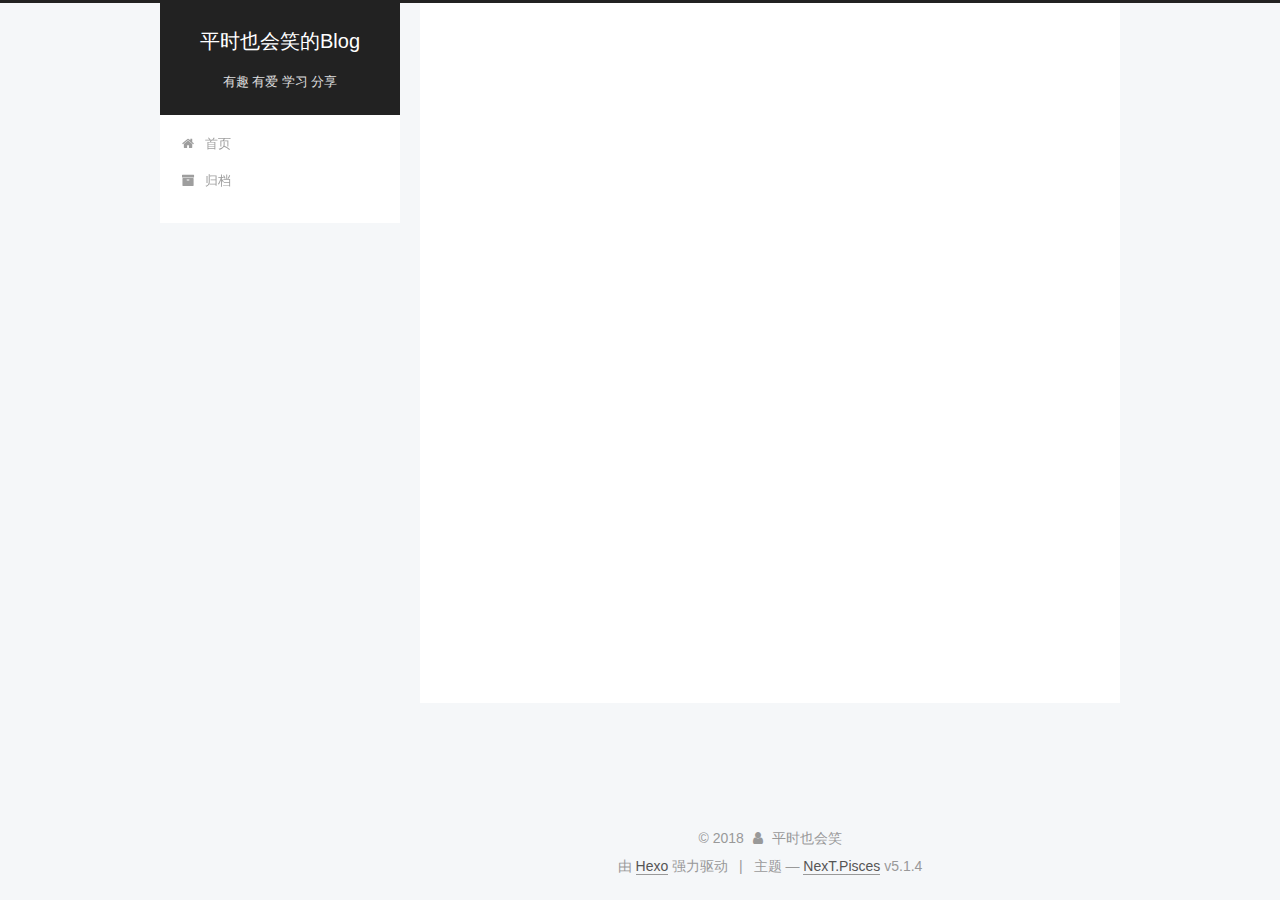
<file: 2018/02/27/测试能否正常使用/index.html>
<!DOCTYPE html>



  


<html class="theme-next pisces use-motion" lang="zh-Hans">
<head>
  <meta charset="UTF-8"/>
<meta http-equiv="X-UA-Compatible" content="IE=edge" />
<meta name="viewport" content="width=device-width, initial-scale=1, maximum-scale=1"/>
<meta name="theme-color" content="#222">









<meta http-equiv="Cache-Control" content="no-transform" />
<meta http-equiv="Cache-Control" content="no-siteapp" />
















  
  
  <link href="/lib/fancybox/source/jquery.fancybox.css?v=2.1.5" rel="stylesheet" type="text/css" />







<link href="/lib/font-awesome/css/font-awesome.min.css?v=4.6.2" rel="stylesheet" type="text/css" />

<link href="/css/main.css?v=5.1.4" rel="stylesheet" type="text/css" />


  <link rel="apple-touch-icon" sizes="180x180" href="/images/apple-touch-icon-next.png?v=5.1.4">


  <link rel="icon" type="image/png" sizes="32x32" href="/images/favicon.ico?v=5.1.4">


  <link rel="icon" type="image/png" sizes="16x16" href="/images/favicon_16.ico?v=5.1.4">


  <link rel="mask-icon" href="/images/logo.svg?v=5.1.4" color="#222">





  <meta name="keywords" content="Hexo, NexT" />










<meta property="og:type" content="article">
<meta property="og:title" content="测试能否正常使用">
<meta property="og:url" content="http://http://116.196.72.51:8080/2018/02/27/测试能否正常使用/index.html">
<meta property="og:site_name" content="平时也会笑的Blog">
<meta property="og:locale" content="zh-Hans">
<meta property="og:updated_time" content="2018-02-27T11:32:34.471Z">
<meta name="twitter:card" content="summary">
<meta name="twitter:title" content="测试能否正常使用">



<script type="text/javascript" id="hexo.configurations">
  var NexT = window.NexT || {};
  var CONFIG = {
    root: '/',
    scheme: 'Pisces',
    version: '5.1.4',
    sidebar: {"position":"left","display":"post","offset":12,"b2t":false,"scrollpercent":false,"onmobile":false},
    fancybox: true,
    tabs: true,
    motion: {"enable":true,"async":false,"transition":{"post_block":"fadeIn","post_header":"slideDownIn","post_body":"slideDownIn","coll_header":"slideLeftIn","sidebar":"slideUpIn"}},
    duoshuo: {
      userId: '0',
      author: '博主'
    },
    algolia: {
      applicationID: '',
      apiKey: '',
      indexName: '',
      hits: {"per_page":10},
      labels: {"input_placeholder":"Search for Posts","hits_empty":"We didn't find any results for the search: ${query}","hits_stats":"${hits} results found in ${time} ms"}
    }
  };
</script>



  <link rel="canonical" href="http://http://116.196.72.51:8080/2018/02/27/测试能否正常使用/"/>





  <title>测试能否正常使用 | 平时也会笑的Blog</title>
  








</head>

<body itemscope itemtype="http://schema.org/WebPage" lang="zh-Hans">

  
  
    
  

  <div class="container sidebar-position-left page-post-detail">
    <div class="headband"></div>

    <header id="header" class="header" itemscope itemtype="http://schema.org/WPHeader">
      <div class="header-inner"><div class="site-brand-wrapper">
  <div class="site-meta ">
    

    <div class="custom-logo-site-title">
      <a href="/"  class="brand" rel="start">
        <span class="logo-line-before"><i></i></span>
        <span class="site-title">平时也会笑的Blog</span>
        <span class="logo-line-after"><i></i></span>
      </a>
    </div>
      
        <p class="site-subtitle">有趣 有爱 学习 分享</p>
      
  </div>

  <div class="site-nav-toggle">
    <button>
      <span class="btn-bar"></span>
      <span class="btn-bar"></span>
      <span class="btn-bar"></span>
    </button>
  </div>
</div>

<nav class="site-nav">
  

  
    <ul id="menu" class="menu">
      
        
        <li class="menu-item menu-item-home">
          <a href="/" rel="section">
            
              <i class="menu-item-icon fa fa-fw fa-home"></i> <br />
            
            首页
          </a>
        </li>
      
        
        <li class="menu-item menu-item-archives">
          <a href="/archives/" rel="section">
            
              <i class="menu-item-icon fa fa-fw fa-archive"></i> <br />
            
            归档
          </a>
        </li>
      

      
    </ul>
  

  
</nav>



 </div>
    </header>

    <main id="main" class="main">
      <div class="main-inner">
        <div class="content-wrap">
          <div id="content" class="content">
            

  <div id="posts" class="posts-expand">
    

  

  
  
  

  <article class="post post-type-normal" itemscope itemtype="http://schema.org/Article">
  
  
  
  <div class="post-block">
    <link itemprop="mainEntityOfPage" href="http://http://116.196.72.51:8080/2018/02/27/测试能否正常使用/">

    <span hidden itemprop="author" itemscope itemtype="http://schema.org/Person">
      <meta itemprop="name" content="平时也会笑">
      <meta itemprop="description" content="">
      <meta itemprop="image" content="/images/avatar.gif">
    </span>

    <span hidden itemprop="publisher" itemscope itemtype="http://schema.org/Organization">
      <meta itemprop="name" content="平时也会笑的Blog">
    </span>

    
      <header class="post-header">

        
        
          <h1 class="post-title" itemprop="name headline">测试能否正常使用</h1>
        

        <div class="post-meta">
          <span class="post-time">
            
              <span class="post-meta-item-icon">
                <i class="fa fa-calendar-o"></i>
              </span>
              
                <span class="post-meta-item-text">发表于</span>
              
              <time title="创建于" itemprop="dateCreated datePublished" datetime="2018-02-27T19:32:34+08:00">
                2018-02-27
              </time>
            

            

            
          </span>

          

          
            
          

          
          

          

          

          

        </div>
      </header>
    

    
    
    
    <div class="post-body" itemprop="articleBody">

      
      

      
        
      
    </div>
    
    
    

    

    

    

    <footer class="post-footer">
      

      
      
      

      
        <div class="post-nav">
          <div class="post-nav-next post-nav-item">
            
              <a href="/2018/02/12/测试博客是否正常运行/" rel="next" title="测试博客是否正常运行">
                <i class="fa fa-chevron-left"></i> 测试博客是否正常运行
              </a>
            
          </div>

          <span class="post-nav-divider"></span>

          <div class="post-nav-prev post-nav-item">
            
          </div>
        </div>
      

      
      
    </footer>
  </div>
  
  
  
  </article>



    <div class="post-spread">
      
    </div>
  </div>


          </div>
          


          

  



        </div>
        
          
  
  <div class="sidebar-toggle">
    <div class="sidebar-toggle-line-wrap">
      <span class="sidebar-toggle-line sidebar-toggle-line-first"></span>
      <span class="sidebar-toggle-line sidebar-toggle-line-middle"></span>
      <span class="sidebar-toggle-line sidebar-toggle-line-last"></span>
    </div>
  </div>

  <aside id="sidebar" class="sidebar">
    
    <div class="sidebar-inner">

      

      

      <section class="site-overview-wrap sidebar-panel sidebar-panel-active">
        <div class="site-overview">
          <div class="site-author motion-element" itemprop="author" itemscope itemtype="http://schema.org/Person">
            
              <p class="site-author-name" itemprop="name">平时也会笑</p>
              <p class="site-description motion-element" itemprop="description"></p>
          </div>

          <nav class="site-state motion-element">

            
              <div class="site-state-item site-state-posts">
              
                <a href="/archives/">
              
                  <span class="site-state-item-count">3</span>
                  <span class="site-state-item-name">日志</span>
                </a>
              </div>
            

            

            
              
              
              <div class="site-state-item site-state-tags">
                
                  <span class="site-state-item-count">1</span>
                  <span class="site-state-item-name">标签</span>
                
              </div>
            

          </nav>

          

          

          
          

          
          

          

        </div>
      </section>

      

      

    </div>
  </aside>


        
      </div>
    </main>

    <footer id="footer" class="footer">
      <div class="footer-inner">
        <div class="copyright">&copy; <span itemprop="copyrightYear">2018</span>
  <span class="with-love">
    <i class="fa fa-user"></i>
  </span>
  <span class="author" itemprop="copyrightHolder">平时也会笑</span>

  
</div>


  <div class="powered-by">由 <a class="theme-link" target="_blank" href="https://hexo.io">Hexo</a> 强力驱动</div>



  <span class="post-meta-divider">|</span>



  <div class="theme-info">主题 &mdash; <a class="theme-link" target="_blank" href="https://github.com/iissnan/hexo-theme-next">NexT.Pisces</a> v5.1.4</div>




        







        
      </div>
    </footer>

    
      <div class="back-to-top">
        <i class="fa fa-arrow-up"></i>
        
      </div>
    

    

  </div>

  

<script type="text/javascript">
  if (Object.prototype.toString.call(window.Promise) !== '[object Function]') {
    window.Promise = null;
  }
</script>









  












  
  
    <script type="text/javascript" src="/lib/jquery/index.js?v=2.1.3"></script>
  

  
  
    <script type="text/javascript" src="/lib/fastclick/lib/fastclick.min.js?v=1.0.6"></script>
  

  
  
    <script type="text/javascript" src="/lib/jquery_lazyload/jquery.lazyload.js?v=1.9.7"></script>
  

  
  
    <script type="text/javascript" src="/lib/velocity/velocity.min.js?v=1.2.1"></script>
  

  
  
    <script type="text/javascript" src="/lib/velocity/velocity.ui.min.js?v=1.2.1"></script>
  

  
  
    <script type="text/javascript" src="/lib/fancybox/source/jquery.fancybox.pack.js?v=2.1.5"></script>
  


  


  <script type="text/javascript" src="/js/src/utils.js?v=5.1.4"></script>

  <script type="text/javascript" src="/js/src/motion.js?v=5.1.4"></script>



  
  


  <script type="text/javascript" src="/js/src/affix.js?v=5.1.4"></script>

  <script type="text/javascript" src="/js/src/schemes/pisces.js?v=5.1.4"></script>



  
  <script type="text/javascript" src="/js/src/scrollspy.js?v=5.1.4"></script>
<script type="text/javascript" src="/js/src/post-details.js?v=5.1.4"></script>



  


  <script type="text/javascript" src="/js/src/bootstrap.js?v=5.1.4"></script>



  


  




	





  





  












  





  

  

  

  
  

  

  

  

</body>
</html>
</file>
<file: css/main.css>
/* normalize.css v3.0.2 | MIT License | git.io/normalize */
html {
  font-family: sans-serif; /* 1 */
  -ms-text-size-adjust: 100%; /* 2 */
  -webkit-text-size-adjust: 100%; /* 2 */
}
body {
  margin: 0;
}
article,
aside,
details,
figcaption,
figure,
footer,
header,
hgroup,
main,
menu,
nav,
section,
summary {
  display: block;
}
audio,
canvas,
progress,
video {
  display: inline-block; /* 1 */
  vertical-align: baseline; /* 2 */
}
audio:not([controls]) {
  display: none;
  height: 0;
}
[hidden],
template {
  display: none;
}
a {
  background-color: transparent;
}
a:active,
a:hover {
  outline: 0;
}
abbr[title] {
  border-bottom: 1px dotted;
}
b,
strong {
  font-weight: bold;
}
dfn {
  font-style: italic;
}
h1 {
  font-size: 2em;
  margin: 0.67em 0;
}
mark {
  background: #ff0;
  color: #000;
}
small {
  font-size: 80%;
}
sub,
sup {
  font-size: 75%;
  line-height: 0;
  position: relative;
  vertical-align: baseline;
}
sup {
  top: -0.5em;
}
sub {
  bottom: -0.25em;
}
img {
  border: 0;
}
svg:not(:root) {
  overflow: hidden;
}
figure {
  margin: 1em 40px;
}
hr {
  -moz-box-sizing: content-box;
  box-sizing: content-box;
  height: 0;
}
pre {
  overflow: auto;
}
code,
kbd,
pre,
samp {
  font-family: monospace, monospace;
  font-size: 1em;
}
button,
input,
optgroup,
select,
textarea {
  color: inherit; /* 1 */
  font: inherit; /* 2 */
  margin: 0; /* 3 */
}
button {
  overflow: visible;
}
button,
select {
  text-transform: none;
}
button,
html input[type="button"],
input[type="reset"],
input[type="submit"] {
  -webkit-appearance: button; /* 2 */
  cursor: pointer; /* 3 */
}
button[disabled],
html input[disabled] {
  cursor: default;
}
button::-moz-focus-inner,
input::-moz-focus-inner {
  border: 0;
  padding: 0;
}
input {
  line-height: normal;
}
input[type="checkbox"],
input[type="radio"] {
  box-sizing: border-box; /* 1 */
  padding: 0; /* 2 */
}
input[type="number"]::-webkit-inner-spin-button,
input[type="number"]::-webkit-outer-spin-button {
  height: auto;
}
input[type="search"] {
  -webkit-appearance: textfield; /* 1 */
  -moz-box-sizing: content-box;
  -webkit-box-sizing: content-box; /* 2 */
  box-sizing: content-box;
}
input[type="search"]::-webkit-search-cancel-button,
input[type="search"]::-webkit-search-decoration {
  -webkit-appearance: none;
}
fieldset {
  border: 1px solid #c0c0c0;
  margin: 0 2px;
  padding: 0.35em 0.625em 0.75em;
}
legend {
  border: 0; /* 1 */
  padding: 0; /* 2 */
}
textarea {
  overflow: auto;
}
optgroup {
  font-weight: bold;
}
table {
  border-collapse: collapse;
  border-spacing: 0;
}
td,
th {
  padding: 0;
}
::selection {
  background: #262a30;
  color: #fff;
}
body {
  position: relative;
  font-family: 'Lato', "PingFang SC", "Microsoft YaHei", sans-serif;
  font-size: 14px;
  line-height: 2;
  color: #555;
  background: #f5f7f9;
}
@media (max-width: 767px) {
  body {
    padding-right: 0 !important;
  }
}
@media (min-width: 768px) and (max-width: 991px) {
  body {
    padding-right: 0 !important;
  }
}
@media (min-width: 1600px) {
  body {
    font-size: 16px;
  }
}
h1,
h2,
h3,
h4,
h5,
h6 {
  margin: 0;
  padding: 0;
  font-weight: bold;
  line-height: 1.5;
  font-family: 'Lato', "PingFang SC", "Microsoft YaHei", sans-serif;
}
h2,
h3,
h4,
h5,
h6 {
  margin: 20px 0 15px;
}
h1 {
  font-size: 22px;
}
@media (max-width: 767px) {
  h1 {
    font-size: 18px;
  }
}
h2 {
  font-size: 20px;
}
@media (max-width: 767px) {
  h2 {
    font-size: 16px;
  }
}
h3 {
  font-size: 18px;
}
@media (max-width: 767px) {
  h3 {
    font-size: 14px;
  }
}
h4 {
  font-size: 16px;
}
@media (max-width: 767px) {
  h4 {
    font-size: 12px;
  }
}
h5 {
  font-size: 14px;
}
@media (max-width: 767px) {
  h5 {
    font-size: 10px;
  }
}
h6 {
  font-size: 12px;
}
@media (max-width: 767px) {
  h6 {
    font-size: 8px;
  }
}
p {
  margin: 0 0 20px 0;
}
a {
  color: #555;
  text-decoration: none;
  outline: none;
  border-bottom: 1px solid #999;
  word-wrap: break-word;
}
a:hover {
  color: #222;
  border-bottom-color: #222;
}
blockquote {
  margin: 0;
  padding: 0;
}
img {
  display: block;
  margin: auto;
  max-width: 100%;
  height: auto;
}
hr {
  margin: 40px 0;
  height: 3px;
  border: none;
  background-color: #ddd;
  background-image: repeating-linear-gradient(-45deg, #fff, #fff 4px, transparent 4px, transparent 8px);
}
blockquote {
  padding: 0 15px;
  color: #666;
  border-left: 4px solid #ddd;
}
blockquote cite::before {
  content: "-";
  padding: 0 5px;
}
dt {
  font-weight: 700;
}
dd {
  margin: 0;
  padding: 0;
}
kbd {
  border: 1px solid #ccc;
  border-radius: 0.2em;
  box-shadow: 0.1em 0.1em 0.2em rgba(0,0,0,0.1);
  background-color: #f9f9f9;
  font-family: inherit;
  background-image: -webkit-linear-gradient(top, #eee, #fff, #eee);
  padding: 0.1em 0.3em;
  white-space: nowrap;
}
.text-left {
  text-align: left;
}
.text-center {
  text-align: center;
}
.text-right {
  text-align: right;
}
.text-justify {
  text-align: justify;
}
.text-nowrap {
  white-space: nowrap;
}
.text-lowercase {
  text-transform: lowercase;
}
.text-uppercase {
  text-transform: uppercase;
}
.text-capitalize {
  text-transform: capitalize;
}
.center-block {
  display: block;
  margin-left: auto;
  margin-right: auto;
}
.clearfix:before,
.clearfix:after {
  content: " ";
  display: table;
}
.clearfix:after {
  clear: both;
}
.pullquote {
  width: 45%;
}
.pullquote.left {
  float: left;
  margin-left: 5px;
  margin-right: 10px;
}
.pullquote.right {
  float: right;
  margin-left: 10px;
  margin-right: 5px;
}
.affix.affix.affix {
  position: fixed;
}
.translation {
  margin-top: -20px;
  font-size: 14px;
  color: #999;
}
.scrollbar-measure {
  width: 100px;
  height: 100px;
  overflow: scroll;
  position: absolute;
  top: -9999px;
}
.use-motion .motion-element {
  opacity: 0;
}
table {
  margin: 20px 0;
  width: 100%;
  border-collapse: collapse;
  border-spacing: 0;
  border: 1px solid #ddd;
  font-size: 14px;
  table-layout: fixed;
  word-wrap: break-all;
}
table>tbody>tr:nth-of-type(odd) {
  background-color: #f9f9f9;
}
table>tbody>tr:hover {
  background-color: #f5f5f5;
}
caption,
th,
td {
  padding: 8px;
  text-align: left;
  vertical-align: middle;
  font-weight: normal;
}
th,
td {
  border-bottom: 3px solid #ddd;
  border-right: 1px solid #eee;
}
th {
  padding-bottom: 10px;
  font-weight: 700;
}
td {
  border-bottom-width: 1px;
}
html,
body {
  height: 100%;
}
.container {
  position: relative;
  min-height: 100%;
}
.header-inner {
  margin: 0 auto;
  padding: 100px 0 70px;
  width: 700px;
}
@media (min-width: 1600px) {
  .container .header-inner {
    width: 900px;
  }
}
.main {
  padding-bottom: 150px;
}
.main-inner {
  margin: 0 auto;
  width: 700px;
}
@media (min-width: 1600px) {
  .container .main-inner {
    width: 900px;
  }
}
.footer {
  position: absolute;
  left: 0;
  bottom: 0;
  width: 100%;
  min-height: 50px;
}
.footer-inner {
  box-sizing: border-box;
  margin: 20px auto;
  width: 700px;
}
@media (min-width: 1600px) {
  .container .footer-inner {
    width: 900px;
  }
}
pre,
.highlight {
  overflow: auto;
  margin: 20px 0;
  padding: 0;
  font-size: 13px;
  color: #4d4d4c;
  background: #f7f7f7;
  line-height: 1.6;
}
pre,
code {
  font-family: consolas, Menlo, "PingFang SC", "Microsoft YaHei", monospace;
}
code {
  padding: 2px 4px;
  word-wrap: break-word;
  color: #555;
  background: #eee;
  border-radius: 3px;
  font-size: 13px;
}
pre {
  padding: 10px;
}
pre code {
  padding: 0;
  color: #4d4d4c;
  background: none;
  text-shadow: none;
}
.highlight {
  border-radius: 1px;
}
.highlight pre {
  border: none;
  margin: 0;
  padding: 10px 0;
}
.highlight table {
  margin: 0;
  width: auto;
  border: none;
}
.highlight td {
  border: none;
  padding: 0;
}
.highlight figcaption {
  font-size: 1em;
  color: #4d4d4c;
  line-height: 1em;
  margin-bottom: 1em;
}
.highlight figcaption:before,
.highlight figcaption:after {
  content: " ";
  display: table;
}
.highlight figcaption:after {
  clear: both;
}
.highlight figcaption a {
  float: right;
  color: #4d4d4c;
}
.highlight figcaption a:hover {
  border-bottom-color: #4d4d4c;
}
.highlight .gutter pre {
  padding-left: 10px;
  padding-right: 10px;
  color: #869194;
  text-align: right;
  background-color: #eff2f3;
}
.highlight .code pre {
  width: 100%;
  padding-left: 10px;
  padding-right: 10px;
  background-color: #f7f7f7;
}
.highlight .line {
  height: 20px;
}
.gutter {
  -webkit-user-select: none;
  -moz-user-select: none;
  -ms-user-select: none;
  user-select: none;
}
.gist table {
  width: auto;
}
.gist table td {
  border: none;
}
pre .deletion {
  background: #fdd;
}
pre .addition {
  background: #dfd;
}
pre .meta {
  color: #8959a8;
}
pre .comment {
  color: #8e908c;
}
pre .variable,
pre .attribute,
pre .tag,
pre .regexp,
pre .ruby .constant,
pre .xml .tag .title,
pre .xml .pi,
pre .xml .doctype,
pre .html .doctype,
pre .css .id,
pre .css .class,
pre .css .pseudo {
  color: #c82829;
}
pre .number,
pre .preprocessor,
pre .built_in,
pre .literal,
pre .params,
pre .constant,
pre .command {
  color: #f5871f;
}
pre .ruby .class .title,
pre .css .rules .attribute,
pre .string,
pre .value,
pre .inheritance,
pre .header,
pre .ruby .symbol,
pre .xml .cdata,
pre .special,
pre .number,
pre .formula {
  color: #718c00;
}
pre .title,
pre .css .hexcolor {
  color: #3e999f;
}
pre .function,
pre .python .decorator,
pre .python .title,
pre .ruby .function .title,
pre .ruby .title .keyword,
pre .perl .sub,
pre .javascript .title,
pre .coffeescript .title {
  color: #4271ae;
}
pre .keyword,
pre .javascript .function {
  color: #8959a8;
}
.full-image.full-image.full-image.full-image {
  border: none;
  max-width: 100%;
  width: auto;
  margin: 20px auto 25px;
}
@media (min-width: 992px) {
  .full-image.full-image.full-image.full-image {
    max-width: none;
    width: 118%;
    margin: 0 -9%;
  }
}
.blockquote-center,
.page-home .post-type-quote blockquote,
.page-post-detail .post-type-quote blockquote {
  position: relative;
  margin: 40px 0;
  padding: 0;
  border-left: none;
  text-align: center;
}
.blockquote-center::before,
.page-home .post-type-quote blockquote::before,
.page-post-detail .post-type-quote blockquote::before,
.blockquote-center::after,
.page-home .post-type-quote blockquote::after,
.page-post-detail .post-type-quote blockquote::after {
  position: absolute;
  content: ' ';
  display: block;
  width: 100%;
  height: 24px;
  opacity: 0.2;
  background-repeat: no-repeat;
  background-position: 0 -6px;
  background-size: 22px 22px;
}
.blockquote-center::before,
.page-home .post-type-quote blockquote::before,
.page-post-detail .post-type-quote blockquote::before {
  top: -20px;
  background-image: url("../images/quote-l.svg");
  border-top: 1px solid #ccc;
}
.blockquote-center::after,
.page-home .post-type-quote blockquote::after,
.page-post-detail .post-type-quote blockquote::after {
  bottom: -20px;
  background-image: url("../images/quote-r.svg");
  border-bottom: 1px solid #ccc;
  background-position: 100% 8px;
}
.blockquote-center p,
.page-home .post-type-quote blockquote p,
.page-post-detail .post-type-quote blockquote p,
.blockquote-center div,
.page-home .post-type-quote blockquote div,
.page-post-detail .post-type-quote blockquote div {
  text-align: center;
}
.post .post-body .group-picture img {
  box-sizing: border-box;
  padding: 0 3px;
  border: none;
}
.post .group-picture-row {
  overflow: hidden;
  margin-top: 6px;
}
.post .group-picture-row:first-child {
  margin-top: 0;
}
.post .group-picture-column {
  float: left;
}
.page-post-detail .post-body .group-picture-column {
  float: none;
  margin-top: 10px;
  width: auto !important;
}
.page-post-detail .post-body .group-picture-column img {
  margin: 0 auto;
}
.page-archive .group-picture-container {
  overflow: hidden;
}
.page-archive .group-picture-row {
  float: left;
}
.page-archive .group-picture-row:first-child {
  margin-top: 6px;
}
.page-archive .group-picture-column {
  max-width: 150px;
  max-height: 150px;
}
.post-body .note {
  position: relative;
  padding: 15px;
  margin-bottom: 20px;
  border: 1px solid #eee;
  border-left-width: 5px;
  border-radius: 3px;
}
.post-body .note h2,
.post-body .note h3,
.post-body .note h4,
.post-body .note h5,
.post-body .note h6 {
  margin-top: 0;
  margin-bottom: 0;
  border-bottom: initial;
  padding-top: 0 !important;
}
.post-body .note p:first-child,
.post-body .note ul:first-child,
.post-body .note ol:first-child,
.post-body .note table:first-child,
.post-body .note pre:first-child,
.post-body .note blockquote:first-child {
  margin-top: 0;
}
.post-body .note p:last-child,
.post-body .note ul:last-child,
.post-body .note ol:last-child,
.post-body .note table:last-child,
.post-body .note pre:last-child,
.post-body .note blockquote:last-child {
  margin-bottom: 0;
}
.post-body .note.default {
  border-left-color: #777;
}
.post-body .note.default h2,
.post-body .note.default h3,
.post-body .note.default h4,
.post-body .note.default h5,
.post-body .note.default h6 {
  color: #777;
}
.post-body .note.primary {
  border-left-color: #6f42c1;
}
.post-body .note.primary h2,
.post-body .note.primary h3,
.post-body .note.primary h4,
.post-body .note.primary h5,
.post-body .note.primary h6 {
  color: #6f42c1;
}
.post-body .note.info {
  border-left-color: #428bca;
}
.post-body .note.info h2,
.post-body .note.info h3,
.post-body .note.info h4,
.post-body .note.info h5,
.post-body .note.info h6 {
  color: #428bca;
}
.post-body .note.success {
  border-left-color: #5cb85c;
}
.post-body .note.success h2,
.post-body .note.success h3,
.post-body .note.success h4,
.post-body .note.success h5,
.post-body .note.success h6 {
  color: #5cb85c;
}
.post-body .note.warning {
  border-left-color: #f0ad4e;
}
.post-body .note.warning h2,
.post-body .note.warning h3,
.post-body .note.warning h4,
.post-body .note.warning h5,
.post-body .note.warning h6 {
  color: #f0ad4e;
}
.post-body .note.danger {
  border-left-color: #d9534f;
}
.post-body .note.danger h2,
.post-body .note.danger h3,
.post-body .note.danger h4,
.post-body .note.danger h5,
.post-body .note.danger h6 {
  color: #d9534f;
}
.post-body .label {
  display: inline;
  padding: 0 2px;
  white-space: nowrap;
}
.post-body .label.default {
  background-color: #f0f0f0;
}
.post-body .label.primary {
  background-color: #efe6f7;
}
.post-body .label.info {
  background-color: #e5f2f8;
}
.post-body .label.success {
  background-color: #e7f4e9;
}
.post-body .label.warning {
  background-color: #fcf6e1;
}
.post-body .label.danger {
  background-color: #fae8eb;
}
.post-body .tabs {
  position: relative;
  display: block;
  margin-bottom: 20px;
  padding-top: 10px;
}
.post-body .tabs ul.nav-tabs {
  margin: 0;
  padding: 0;
  display: flex;
  margin-bottom: -1px;
}
@media (max-width: 413px) {
  .post-body .tabs ul.nav-tabs {
    display: block;
    margin-bottom: 5px;
  }
}
.post-body .tabs ul.nav-tabs li.tab {
  list-style-type: none !important;
  margin: 0 0.25em 0 0;
  border-top: 3px solid transparent;
  border-left: 1px solid transparent;
  border-right: 1px solid transparent;
}
@media (max-width: 413px) {
  .post-body .tabs ul.nav-tabs li.tab {
    margin: initial;
    border-top: 1px solid transparent;
    border-left: 3px solid transparent;
    border-right: 1px solid transparent;
    border-bottom: 1px solid transparent;
  }
}
.post-body .tabs ul.nav-tabs li.tab a {
  outline: 0;
  border-bottom: initial;
  display: block;
  line-height: 1.8em;
  padding: 0.25em 0.75em;
  transition-duration: 0.2s;
  transition-timing-function: ease-out;
  transition-delay: 0s;
}
.post-body .tabs ul.nav-tabs li.tab a i {
  width: 1.285714285714286em;
}
.post-body .tabs ul.nav-tabs li.tab.active {
  border-top: 3px solid #fc6423;
  border-left: 1px solid #ddd;
  border-right: 1px solid #ddd;
  background-color: #fff;
}
@media (max-width: 413px) {
  .post-body .tabs ul.nav-tabs li.tab.active {
    border-top: 1px solid #ddd;
    border-left: 3px solid #fc6423;
    border-right: 1px solid #ddd;
    border-bottom: 1px solid #ddd;
  }
}
.post-body .tabs ul.nav-tabs li.tab.active a {
  cursor: default;
  color: #555;
}
.post-body .tabs .tab-content {
  background-color: #fff;
}
.post-body .tabs .tab-content .tab-pane {
  border: 1px solid #ddd;
  padding: 20px 20px 0 20px;
}
.post-body .tabs .tab-content .tab-pane:not(.active) {
  display: none !important;
}
.post-body .tabs .tab-content .tab-pane.active {
  display: block !important;
}
.btn {
  display: inline-block;
  padding: 0 20px;
  font-size: 14px;
  color: #555;
  background: #fff;
  border: 2px solid #555;
  text-decoration: none;
  border-radius: 2px;
  transition-property: background-color;
  transition-duration: 0.2s;
  transition-timing-function: ease-in-out;
  transition-delay: 0s;
  line-height: 2;
}
.btn:hover {
  border-color: #222;
  color: #fff;
  background: #222;
}
.btn +.btn {
  margin: 0 0 8px 8px;
}
.btn .fa-fw {
  width: 1.285714285714286em;
  text-align: left;
}
.btn-bar {
  display: block;
  width: 22px;
  height: 2px;
  background: #555;
  border-radius: 1px;
}
.btn-bar+.btn-bar {
  margin-top: 4px;
}
.pagination {
  margin: 120px 0 40px;
  text-align: center;
  border-top: 1px solid #eee;
}
.page-number-basic,
.pagination .prev,
.pagination .next,
.pagination .page-number,
.pagination .space {
  display: inline-block;
  position: relative;
  top: -1px;
  margin: 0 10px;
  padding: 0 11px;
}
@media (max-width: 767px) {
  .page-number-basic,
  .pagination .prev,
  .pagination .next,
  .pagination .page-number,
  .pagination .space {
    margin: 0 5px;
  }
}
.pagination .prev,
.pagination .next,
.pagination .page-number {
  border-bottom: 0;
  border-top: 1px solid #eee;
  transition-property: border-color;
  transition-duration: 0.2s;
  transition-timing-function: ease-in-out;
  transition-delay: 0s;
}
.pagination .prev:hover,
.pagination .next:hover,
.pagination .page-number:hover {
  border-top-color: #222;
}
.pagination .space {
  padding: 0;
  margin: 0;
}
.pagination .prev {
  margin-left: 0;
}
.pagination .next {
  margin-right: 0;
}
.pagination .page-number.current {
  color: #fff;
  background: #ccc;
  border-top-color: #ccc;
}
@media (max-width: 767px) {
  .pagination {
    border-top: none;
  }
  .pagination .prev,
  .pagination .next,
  .pagination .page-number {
    margin-bottom: 10px;
    border-top: 0;
    border-bottom: 1px solid #eee;
    padding: 0 10px;
  }
  .pagination .prev:hover,
  .pagination .next:hover,
  .pagination .page-number:hover {
    border-bottom-color: #222;
  }
}
.comments {
  margin: 60px 20px 0;
}
.tag-cloud {
  text-align: center;
}
.tag-cloud a {
  display: inline-block;
  margin: 10px;
}
.back-to-top {
  box-sizing: border-box;
  position: fixed;
  bottom: -100px;
  right: 30px;
  z-index: 1050;
  padding: 0 6px;
  width: 24px;
  background: #222;
  font-size: 12px;
  opacity: 0.6;
  color: #fff;
  cursor: pointer;
  text-align: center;
  -webkit-transform: translateZ(0);
  transition-property: bottom;
  transition-duration: 0.2s;
  transition-timing-function: ease-in-out;
  transition-delay: 0s;
}
@media (min-width: 768px) and (max-width: 991px) {
  .back-to-top {
    display: none !important;
  }
}
@media (max-width: 767px) {
  .back-to-top {
    display: none !important;
  }
}
.back-to-top.back-to-top-on {
  bottom: 30px;
}
.header {
  background: transparent;
}
.header-inner {
  position: relative;
}
.headband {
  height: 3px;
  background: #222;
}
.site-meta {
  margin: 0;
  text-align: center;
}
@media (max-width: 767px) {
  .site-meta {
    text-align: center;
  }
}
.brand {
  position: relative;
  display: inline-block;
  padding: 0 40px;
  color: #fff;
  background: #222;
  border-bottom: none;
}
.brand:hover {
  color: #fff;
}
.logo {
  display: inline-block;
  margin-right: 5px;
  line-height: 36px;
  vertical-align: top;
}
.site-title {
  display: inline-block;
  vertical-align: top;
  line-height: 36px;
  font-size: 20px;
  font-weight: normal;
  font-family: 'Lato', "PingFang SC", "Microsoft YaHei", sans-serif;
}
.site-subtitle {
  margin-top: 10px;
  font-size: 13px;
  color: #ddd;
}
.use-motion .brand {
  opacity: 0;
}
.use-motion .logo,
.use-motion .site-title,
.use-motion .site-subtitle {
  opacity: 0;
  position: relative;
  top: -10px;
}
.site-nav-toggle {
  display: none;
  position: absolute;
  top: 10px;
  left: 10px;
}
@media (max-width: 767px) {
  .site-nav-toggle {
    display: block;
  }
}
.site-nav-toggle button {
  margin-top: 2px;
  padding: 9px 10px;
  background: transparent;
  border: none;
}
@media (max-width: 767px) {
  .site-nav {
    display: none;
    margin: 0 -10px;
    padding: 0 10px;
    clear: both;
    border-top: 1px solid #ddd;
  }
}
@media (min-width: 768px) and (max-width: 991px) {
  .site-nav {
    display: block !important;
  }
}
@media (min-width: 992px) {
  .site-nav {
    display: block !important;
  }
}
.menu {
  margin-top: 20px;
  padding-left: 0;
  text-align: center;
}
.menu .menu-item {
  display: inline-block;
  margin: 0 10px;
  list-style: none;
}
@media screen and (max-width: 767px) {
  .menu .menu-item {
    margin-top: 10px;
  }
}
.menu .menu-item a {
  display: block;
  font-size: 13px;
  line-height: inherit;
  border-bottom: 1px solid transparent;
  transition-property: border-color;
  transition-duration: 0.2s;
  transition-timing-function: ease-in-out;
  transition-delay: 0s;
}
.menu .menu-item a:hover,
.menu-item-active a {
  border-bottom-color: #222;
}
.menu .menu-item .fa {
  margin-right: 5px;
}
.use-motion .menu-item {
  opacity: 0;
}
.post-body {
  font-family: 'Lato', "PingFang SC", "Microsoft YaHei", sans-serif;
}
@media (max-width: 767px) {
  .post-body {
    word-break: break-word;
  }
}
.post-body .fancybox img {
  display: block !important;
  margin: 0 auto;
  cursor: pointer;
  cursor: zoom-in;
  cursor: -webkit-zoom-in;
}
.post-body .image-caption,
.post-body .figure .caption {
  margin: -20px auto 15px;
  text-align: center;
  font-size: 14px;
  color: #999;
  font-weight: bold;
  line-height: 1;
}
.post-sticky-flag {
  display: inline-block;
  font-size: 16px;
  -ms-transform: rotate(30deg);
  -webkit-transform: rotate(30deg);
  -moz-transform: rotate(30deg);
  -ms-transform: rotate(30deg);
  -o-transform: rotate(30deg);
  transform: rotate(30deg);
}
.use-motion .post-block,
.use-motion .pagination,
.use-motion .comments {
  opacity: 0;
}
.use-motion .post-header {
  opacity: 0;
}
.use-motion .post-body {
  opacity: 0;
}
.use-motion .collection-title {
  opacity: 0;
}
.posts-expand {
  padding-top: 40px;
}
@media (max-width: 767px) {
  .posts-expand {
    margin: 0 20px;
  }
  .post-body pre .gutter pre {
    padding-right: 10px;
  }
  .post-body .highlight {
    margin-left: 0px;
    margin-right: 0px;
    padding: 0;
  }
  .post-body .highlight .gutter pre {
    padding-right: 10px;
  }
}
@media (min-width: 992px) {
  .posts-expand .post-body {
    text-align: justify;
  }
}
.posts-expand .post-body h2,
.posts-expand .post-body h3,
.posts-expand .post-body h4,
.posts-expand .post-body h5,
.posts-expand .post-body h6 {
  padding-top: 10px;
}
.posts-expand .post-body h2 .header-anchor,
.posts-expand .post-body h3 .header-anchor,
.posts-expand .post-body h4 .header-anchor,
.posts-expand .post-body h5 .header-anchor,
.posts-expand .post-body h6 .header-anchor {
  float: right;
  margin-left: 10px;
  color: #ccc;
  border-bottom-style: none;
  visibility: hidden;
}
.posts-expand .post-body h2 .header-anchor:hover,
.posts-expand .post-body h3 .header-anchor:hover,
.posts-expand .post-body h4 .header-anchor:hover,
.posts-expand .post-body h5 .header-anchor:hover,
.posts-expand .post-body h6 .header-anchor:hover {
  color: inherit;
}
.posts-expand .post-body h2:hover .header-anchor,
.posts-expand .post-body h3:hover .header-anchor,
.posts-expand .post-body h4:hover .header-anchor,
.posts-expand .post-body h5:hover .header-anchor,
.posts-expand .post-body h6:hover .header-anchor {
  visibility: visible;
}
.posts-expand .post-body ul li {
  list-style: circle;
}
.posts-expand .post-body img {
  box-sizing: border-box;
  margin: auto;
  padding: 3px;
  border: 1px solid #ddd;
}
.posts-expand .post-body .fancybox img {
  margin: 0 auto 25px;
}
@media (max-width: 767px) {
  .posts-collapse {
    margin: 0 20px;
  }
  .posts-collapse .post-title,
  .posts-collapse .post-meta {
    display: block;
    width: auto;
    text-align: left;
  }
}
.posts-collapse {
  position: relative;
  z-index: 1010;
  margin-left: 55px;
}
.posts-collapse::after {
  content: " ";
  position: absolute;
  top: 20px;
  left: 0;
  margin-left: -2px;
  width: 4px;
  height: 100%;
  background: #f5f5f5;
  z-index: -1;
}
@media (max-width: 767px) {
  .posts-collapse {
    margin: 0 20px;
  }
}
.posts-collapse .collection-title {
  position: relative;
  margin: 60px 0;
}
.posts-collapse .collection-title h1,
.posts-collapse .collection-title h2 {
  margin-left: 20px;
}
.posts-collapse .collection-title small {
  color: #bbb;
  margin-left: 5px;
}
.posts-collapse .collection-title::before {
  content: " ";
  position: absolute;
  left: 0;
  top: 50%;
  margin-left: -4px;
  margin-top: -4px;
  width: 8px;
  height: 8px;
  background: #bbb;
  border-radius: 50%;
}
.posts-collapse .post {
  margin: 30px 0;
}
.posts-collapse .post-header {
  position: relative;
  transition-duration: 0.2s;
  transition-timing-function: ease-in-out;
  transition-delay: 0s;
  transition-property: border;
  border-bottom: 1px dashed #ccc;
}
.posts-collapse .post-header::before {
  content: " ";
  position: absolute;
  left: 0;
  top: 12px;
  width: 6px;
  height: 6px;
  margin-left: -4px;
  background: #bbb;
  border-radius: 50%;
  border: 1px solid #fff;
  transition-duration: 0.2s;
  transition-timing-function: ease-in-out;
  transition-delay: 0s;
  transition-property: background;
}
.posts-collapse .post-header:hover {
  border-bottom-color: #666;
}
.posts-collapse .post-header:hover::before {
  background: #222;
}
.posts-collapse .post-meta {
  position: absolute;
  font-size: 12px;
  left: 20px;
  top: 5px;
}
.posts-collapse .post-comments-count {
  display: none;
}
.posts-collapse .post-title {
  margin-left: 60px;
  font-size: 16px;
  font-weight: normal;
  line-height: inherit;
}
.posts-collapse .post-title::after {
  margin-left: 3px;
  opacity: 0.6;
}
.posts-collapse .post-title a {
  color: #666;
  border-bottom: none;
}
.page-home .post-type-quote .post-header,
.page-post-detail .post-type-quote .post-header,
.page-home .post-type-quote .post-tags,
.page-post-detail .post-type-quote .post-tags {
  display: none;
}
.posts-expand .post-title {
  text-align: center;
  word-break: break-word;
  font-weight: 400;
}
.posts-expand .post-title-link {
  display: inline-block;
  position: relative;
  color: #555;
  border-bottom: none;
  line-height: 1.2;
  vertical-align: top;
}
.posts-expand .post-title-link::before {
  content: "";
  position: absolute;
  width: 100%;
  height: 2px;
  bottom: 0;
  left: 0;
  background-color: #000;
  visibility: hidden;
  -webkit-transform: scaleX(0);
  -moz-transform: scaleX(0);
  -ms-transform: scaleX(0);
  -o-transform: scaleX(0);
  transform: scaleX(0);
  transition-duration: 0.2s;
  transition-timing-function: ease-in-out;
  transition-delay: 0s;
}
.posts-expand .post-title-link:hover::before {
  visibility: visible;
  -webkit-transform: scaleX(1);
  -moz-transform: scaleX(1);
  -ms-transform: scaleX(1);
  -o-transform: scaleX(1);
  transform: scaleX(1);
}
.posts-expand .post-title-link .fa {
  font-size: 16px;
}
.posts-expand .post-meta {
  margin: 3px 0 60px 0;
  color: #999;
  font-family: 'Lato', "PingFang SC", "Microsoft YaHei", sans-serif;
  font-size: 12px;
  text-align: center;
}
.posts-expand .post-meta .post-category-list {
  display: inline-block;
  margin: 0;
  padding: 3px;
}
.posts-expand .post-meta .post-category-list-link {
  color: #999;
}
.posts-expand .post-meta .post-description {
  font-size: 14px;
  margin-top: 2px;
}
.post-meta-divider {
  margin: 0 0.5em;
}
.post-meta-item-icon {
  margin-right: 3px;
}
@media (min-width: 768px) and (max-width: 991px) {
  .post-meta-item-icon {
    display: inline-block;
  }
}
@media (max-width: 767px) {
  .post-meta-item-icon {
    display: inline-block;
  }
}
@media (min-width: 768px) and (max-width: 991px) {
  .post-meta-item-text {
    display: none;
  }
}
@media (max-width: 767px) {
  .post-meta-item-text {
    display: none;
  }
}
@media (max-width: 767px) {
  .posts-expand .post-comments-count {
    display: none;
  }
}
.post-button {
  margin-top: 40px;
}
.posts-expand .post-tags {
  margin-top: 40px;
  text-align: center;
}
.posts-expand .post-tags a {
  display: inline-block;
  margin-right: 10px;
  font-size: 13px;
}
.post-nav {
  display: table;
  margin-top: 15px;
  width: 100%;
  border-top: 1px solid #eee;
}
.post-nav-divider {
  display: table-cell;
  width: 10%;
}
.post-nav-item {
  display: table-cell;
  padding: 10px 0 0 0;
  width: 45%;
  vertical-align: top;
}
.post-nav-item a {
  position: relative;
  display: block;
  line-height: 25px;
  font-size: 14px;
  color: #555;
  border-bottom: none;
}
.post-nav-item a:hover {
  color: #222;
  border-bottom: none;
}
.post-nav-item a:active {
  top: 2px;
}
.post-nav-item .fa {
  position: absolute;
  top: 8px;
  left: 0;
  font-size: 12px;
}
.post-nav-next a {
  padding-left: 15px;
}
.post-nav-prev {
  text-align: right;
}
.post-nav-prev a {
  padding-right: 15px;
}
.post-nav-prev .fa {
  right: 0;
  left: auto;
}
.posts-expand .post-eof {
  display: block;
  margin: 80px auto 60px;
  width: 8%;
  height: 1px;
  background: #ccc;
  text-align: center;
}
.post:last-child .post-eof.post-eof.post-eof {
  display: none;
}
.post-gallery {
  display: table;
  table-layout: fixed;
  width: 100%;
  border-collapse: separate;
}
.post-gallery-row {
  display: table-row;
}
.post-gallery .post-gallery-img {
  display: table-cell;
  text-align: center;
  vertical-align: middle;
  border: none;
}
.post-gallery .post-gallery-img img {
  max-width: 100%;
  max-height: 100%;
  border: none;
}
.fancybox-close,
.fancybox-close:hover {
  border: none;
}
.rtl.post-body p,
.rtl.post-body a,
.rtl.post-body h1,
.rtl.post-body h2,
.rtl.post-body h3,
.rtl.post-body h4,
.rtl.post-body h5,
.rtl.post-body h6,
.rtl.post-body li,
.rtl.post-body ul,
.rtl.post-body ol {
  direction: rtl;
  font-family: UKIJ Ekran;
}
.rtl.post-title {
  font-family: UKIJ Ekran;
}
.sidebar {
  position: fixed;
  right: 0;
  top: 0;
  bottom: 0;
  width: 0;
  z-index: 1040;
  box-shadow: inset 0 2px 6px #000;
  background: #222;
  -webkit-transform: translateZ(0);
}
.sidebar a {
  color: #999;
  border-bottom-color: #555;
}
.sidebar a:hover {
  color: #eee;
}
@media (min-width: 768px) and (max-width: 991px) {
  .sidebar {
    display: none !important;
  }
}
@media (max-width: 767px) {
  .sidebar {
    display: none !important;
  }
}
.sidebar-inner {
  position: relative;
  padding: 20px 10px;
  color: #999;
  text-align: center;
}
.site-overview-wrap {
  overflow: hidden;
}
.site-overview {
  overflow-y: auto;
  overflow-x: hidden;
}
.sidebar-toggle {
  position: fixed;
  right: 30px;
  bottom: 45px;
  width: 14px;
  height: 14px;
  padding: 5px;
  background: #222;
  line-height: 0;
  z-index: 1050;
  cursor: pointer;
  -webkit-transform: translateZ(0);
}
@media (min-width: 768px) and (max-width: 991px) {
  .sidebar-toggle {
    display: none !important;
  }
}
@media (max-width: 767px) {
  .sidebar-toggle {
    display: none !important;
  }
}
.sidebar-toggle-line {
  position: relative;
  display: inline-block;
  vertical-align: top;
  height: 2px;
  width: 100%;
  background: #fff;
  margin-top: 3px;
}
.sidebar-toggle-line:first-child {
  margin-top: 0;
}
.site-author-image {
  display: block;
  margin: 0 auto;
  padding: 2px;
  max-width: 120px;
  height: auto;
  border: 1px solid #eee;
}
.site-author-name {
  margin: 0;
  text-align: center;
  color: #222;
  font-weight: 600;
}
.site-description {
  margin-top: 0;
  text-align: center;
  font-size: 13px;
  color: #999;
}
.site-state {
  overflow: hidden;
  line-height: 1.4;
  white-space: nowrap;
  text-align: center;
}
.site-state-item {
  display: inline-block;
  padding: 0 15px;
  border-left: 1px solid #eee;
}
.site-state-item:first-child {
  border-left: none;
}
.site-state-item a {
  border-bottom: none;
}
.site-state-item-count {
  display: block;
  text-align: center;
  color: inherit;
  font-weight: 600;
  font-size: 16px;
}
.site-state-item-name {
  font-size: 13px;
  color: #999;
}
.feed-link {
  margin-top: 20px;
}
.feed-link a {
  display: inline-block;
  padding: 0 15px;
  color: #fc6423;
  border: 1px solid #fc6423;
  border-radius: 4px;
}
.feed-link a i {
  color: #fc6423;
  font-size: 14px;
}
.feed-link a:hover {
  color: #fff;
  background: #fc6423;
}
.feed-link a:hover i {
  color: #fff;
}
.links-of-author {
  margin-top: 20px;
}
.links-of-author a {
  display: inline-block;
  vertical-align: middle;
  margin-right: 10px;
  margin-bottom: 10px;
  border-bottom-color: #555;
  font-size: 13px;
}
.links-of-author a:before {
  display: inline-block;
  vertical-align: middle;
  margin-right: 3px;
  content: " ";
  width: 4px;
  height: 4px;
  border-radius: 50%;
  background: #ffafe7;
}
.links-of-blogroll {
  font-size: 13px;
}
.links-of-blogroll-title {
  margin-top: 20px;
  font-size: 14px;
  font-weight: 600;
}
.links-of-blogroll-list {
  margin: 0;
  padding: 0;
  list-style: none;
}
.links-of-blogroll-item {
  padding: 2px 10px;
}
.links-of-blogroll-item a {
  max-width: 280px;
  box-sizing: border-box;
  display: inline-block;
  overflow: hidden;
  white-space: nowrap;
  text-overflow: ellipsis;
}
.sidebar-nav {
  margin: 0 0 20px;
  padding-left: 0;
}
.sidebar-nav li {
  display: inline-block;
  cursor: pointer;
  border-bottom: 1px solid transparent;
  font-size: 14px;
  color: #555;
}
.sidebar-nav li:hover {
  color: #fc6423;
}
.page-post-detail .sidebar-nav-toc {
  padding: 0 5px;
}
.page-post-detail .sidebar-nav-overview {
  margin-left: 10px;
}
.sidebar-nav .sidebar-nav-active {
  color: #fc6423;
  border-bottom-color: #fc6423;
}
.sidebar-nav .sidebar-nav-active:hover {
  color: #fc6423;
}
.sidebar-panel {
  display: none;
}
.sidebar-panel-active {
  display: block;
}
.post-toc-empty {
  font-size: 14px;
  color: #666;
}
.post-toc-wrap {
  overflow: hidden;
}
.post-toc {
  overflow: auto;
}
.post-toc ol {
  margin: 0;
  padding: 0 2px 5px 10px;
  text-align: left;
  list-style: none;
  font-size: 14px;
}
.post-toc ol > ol {
  padding-left: 0;
}
.post-toc ol a {
  transition-duration: 0.2s;
  transition-timing-function: ease-in-out;
  transition-delay: 0s;
  transition-property: all;
  color: #666;
  border-bottom-color: #ccc;
}
.post-toc ol a:hover {
  color: #000;
  border-bottom-color: #000;
}
.post-toc .nav-item {
  overflow: hidden;
  text-overflow: ellipsis;
  text-align: justify;
  white-space: nowrap;
  line-height: 1.8;
}
.post-toc .nav .nav-child {
  display: none;
}
.post-toc .nav .active > .nav-child {
  display: block;
}
.post-toc .nav .active-current > .nav-child {
  display: block;
}
.post-toc .nav .active-current > .nav-child > .nav-item {
  display: block;
}
.post-toc .nav .active > a {
  color: #fc6423;
  border-bottom-color: #fc6423;
}
.post-toc .nav .active-current > a {
  color: #fc6423;
}
.post-toc .nav .active-current > a:hover {
  color: #fc6423;
}
.footer {
  font-size: 14px;
  color: #999;
}
.footer img {
  border: none;
}
.footer-inner {
  text-align: center;
}
.with-love {
  display: inline-block;
  margin: 0 5px;
}
.powered-by,
.theme-info {
  display: inline-block;
}
.cc-license {
  margin-top: 10px;
  text-align: center;
}
.cc-license .cc-opacity {
  opacity: 0.7;
  border-bottom: none;
}
.cc-license .cc-opacity:hover {
  opacity: 0.9;
}
.cc-license img {
  display: inline-block;
}
.theme-next #ds-thread #ds-reset {
  color: #555;
}
.theme-next #ds-thread #ds-reset .ds-replybox {
  margin-bottom: 30px;
}
.theme-next #ds-thread #ds-reset .ds-replybox .ds-avatar,
.theme-next #ds-reset .ds-avatar img {
  box-shadow: none;
}
.theme-next #ds-thread #ds-reset .ds-textarea-wrapper {
  border-color: #c7d4e1;
  background: none;
  border-top-right-radius: 3px;
  border-top-left-radius: 3px;
}
.theme-next #ds-thread #ds-reset .ds-textarea-wrapper textarea {
  height: 60px;
}
.theme-next #ds-reset .ds-rounded-top {
  border-radius: 0;
}
.theme-next #ds-thread #ds-reset .ds-post-toolbar {
  box-sizing: border-box;
  border: 1px solid #c7d4e1;
  background: #f6f8fa;
}
.theme-next #ds-thread #ds-reset .ds-post-options {
  height: 40px;
  border: none;
  background: none;
}
.theme-next #ds-thread #ds-reset .ds-toolbar-buttons {
  top: 11px;
}
.theme-next #ds-thread #ds-reset .ds-sync {
  top: 5px;
}
.theme-next #ds-thread #ds-reset .ds-post-button {
  top: 4px;
  right: 5px;
  width: 90px;
  height: 30px;
  border: 1px solid #c5ced7;
  border-radius: 3px;
  background-image: linear-gradient(#fbfbfc, #f5f7f9);
  color: #60676d;
}
.theme-next #ds-thread #ds-reset .ds-post-button:hover {
  background-position: 0 -30px;
  color: #60676d;
}
.theme-next #ds-thread #ds-reset .ds-comments-info {
  padding: 10px 0;
}
.theme-next #ds-thread #ds-reset .ds-sort {
  display: none;
}
.theme-next #ds-thread #ds-reset li.ds-tab a.ds-current {
  border: none;
  background: #f6f8fa;
  color: #60676d;
}
.theme-next #ds-thread #ds-reset li.ds-tab a.ds-current:hover {
  background-color: #e9f0f7;
  color: #60676d;
}
.theme-next #ds-thread #ds-reset li.ds-tab a {
  border-radius: 2px;
  padding: 5px;
}
.theme-next #ds-thread #ds-reset .ds-login-buttons p {
  color: #999;
  line-height: 36px;
}
.theme-next #ds-thread #ds-reset .ds-login-buttons .ds-service-list li {
  height: 28px;
}
.theme-next #ds-thread #ds-reset .ds-service-list a {
  background: none;
  padding: 5px;
  border: 1px solid;
  border-radius: 3px;
  text-align: center;
}
.theme-next #ds-thread #ds-reset .ds-service-list a:hover {
  color: #fff;
  background: #666;
}
.theme-next #ds-thread #ds-reset .ds-service-list .ds-weibo {
  color: #fc9b00;
  border-color: #fc9b00;
}
.theme-next #ds-thread #ds-reset .ds-service-list .ds-weibo:hover {
  background: #fc9b00;
}
.theme-next #ds-thread #ds-reset .ds-service-list .ds-qq {
  color: #60a3ec;
  border-color: #60a3ec;
}
.theme-next #ds-thread #ds-reset .ds-service-list .ds-qq:hover {
  background: #60a3ec;
}
.theme-next #ds-thread #ds-reset .ds-service-list .ds-renren {
  color: #2e7ac4;
  border-color: #2e7ac4;
}
.theme-next #ds-thread #ds-reset .ds-service-list .ds-renren:hover {
  background: #2e7ac4;
}
.theme-next #ds-thread #ds-reset .ds-service-list .ds-douban {
  color: #37994c;
  border-color: #37994c;
}
.theme-next #ds-thread #ds-reset .ds-service-list .ds-douban:hover {
  background: #37994c;
}
.theme-next #ds-thread #ds-reset .ds-service-list .ds-kaixin {
  color: #fef20d;
  border-color: #fef20d;
}
.theme-next #ds-thread #ds-reset .ds-service-list .ds-kaixin:hover {
  background: #fef20d;
}
.theme-next #ds-thread #ds-reset .ds-service-list .ds-netease {
  color: #f00;
  border-color: #f00;
}
.theme-next #ds-thread #ds-reset .ds-service-list .ds-netease:hover {
  background: #f00;
}
.theme-next #ds-thread #ds-reset .ds-service-list .ds-sohu {
  color: #ffcb05;
  border-color: #ffcb05;
}
.theme-next #ds-thread #ds-reset .ds-service-list .ds-sohu:hover {
  background: #ffcb05;
}
.theme-next #ds-thread #ds-reset .ds-service-list .ds-baidu {
  color: #2831e0;
  border-color: #2831e0;
}
.theme-next #ds-thread #ds-reset .ds-service-list .ds-baidu:hover {
  background: #2831e0;
}
.theme-next #ds-thread #ds-reset .ds-service-list .ds-google {
  color: #166bec;
  border-color: #166bec;
}
.theme-next #ds-thread #ds-reset .ds-service-list .ds-google:hover {
  background: #166bec;
}
.theme-next #ds-thread #ds-reset .ds-service-list .ds-weixin {
  color: #00ce0d;
  border-color: #00ce0d;
}
.theme-next #ds-thread #ds-reset .ds-service-list .ds-weixin:hover {
  background: #00ce0d;
}
.theme-next #ds-thread #ds-reset .ds-service-list .ds-more-services {
  border: none;
}
.theme-next #ds-thread #ds-reset .ds-service-list .ds-more-services:hover {
  background: none;
}
.theme-next #ds-reset .duoshuo-ua-admin {
  display: inline-block;
  color: #f00;
}
.theme-next #ds-reset .duoshuo-ua-platform,
.theme-next #ds-reset .duoshuo-ua-browser {
  color: #ccc;
}
.theme-next #ds-reset .duoshuo-ua-platform .fa,
.theme-next #ds-reset .duoshuo-ua-browser .fa {
  display: inline-block;
  margin-right: 3px;
}
.theme-next #ds-reset .duoshuo-ua-separator {
  display: inline-block;
  margin-left: 5px;
}
.theme-next .this_ua {
  background-color: #ccc !important;
  border-radius: 4px;
  padding: 0 5px !important;
  margin: 1px 1px !important;
  border: 1px solid #bbb !important;
  color: #fff;
  display: inline-block !important;
}
.theme-next .this_ua.admin {
  background-color: #d9534f !important;
  border-color: #d9534f !important;
}
.theme-next .this_ua.platform.iOS,
.theme-next .this_ua.platform.Mac,
.theme-next .this_ua.platform.Windows {
  background-color: #39b3d7 !important;
  border-color: #46b8da !important;
}
.theme-next .this_ua.platform.Linux {
  background-color: #3a3a3a !important;
  border-color: #1f1f1f !important;
}
.theme-next .this_ua.platform.Android {
  background-color: #00c47d !important;
  border-color: #01b171 !important;
}
.theme-next .this_ua.browser.Mobile,
.theme-next .this_ua.browser.Chrome {
  background-color: #5cb85c !important;
  border-color: #4cae4c !important;
}
.theme-next .this_ua.browser.Firefox {
  background-color: #f0ad4e !important;
  border-color: #eea236 !important;
}
.theme-next .this_ua.browser.Maxthon,
.theme-next .this_ua.browser.IE {
  background-color: #428bca !important;
  border-color: #357ebd !important;
}
.theme-next .this_ua.browser.baidu,
.theme-next .this_ua.browser.UCBrowser,
.theme-next .this_ua.browser.Opera {
  background-color: #d9534f !important;
  border-color: #d43f3a !important;
}
.theme-next .this_ua.browser.Android,
.theme-next .this_ua.browser.QQBrowser {
  background-color: #78ace9 !important;
  border-color: #4cae4c !important;
}
.post-spread {
  margin-top: 20px;
  text-align: center;
}
.jiathis_style {
  display: inline-block;
}
.jiathis_style a {
  border: none;
}
.fa {
  font-family: FontAwesome !important;
}
.post-spread {
  margin-top: 20px;
  text-align: center;
}
.bdshare-slide-button-box a {
  border: none;
}
.bdsharebuttonbox {
  display: inline-block;
}
.bdsharebuttonbox a {
  border: none;
}
.local-search-pop-overlay {
  position: fixed;
  width: 100%;
  height: 100%;
  top: 0;
  left: 0;
  z-index: 2080;
  background-color: rgba(0,0,0,0.3);
}
.local-search-popup {
  display: none;
  position: fixed;
  top: 10%;
  left: 50%;
  margin-left: -350px;
  width: 700px;
  height: 80%;
  padding: 0;
  background: #fff;
  color: #333;
  z-index: 9999;
  border-radius: 5px;
}
@media (max-width: 767px) {
  .local-search-popup {
    padding: 0;
    top: 0;
    left: 0;
    margin: 0;
    width: 100%;
    height: 100%;
    border-radius: 0;
  }
}
.local-search-popup ul.search-result-list {
  padding: 0;
  margin: 0 5px;
}
.local-search-popup p.search-result {
  border-bottom: 1px dashed #ccc;
  padding: 5px 0;
}
.local-search-popup a.search-result-title {
  font-weight: bold;
  font-size: 16px;
}
.local-search-popup .search-keyword {
  border-bottom: 1px dashed #f00;
  font-weight: bold;
  color: #f00;
}
.local-search-popup .local-search-header {
  padding: 5px;
  height: 36px;
  background: #f5f5f5;
  border-top-left-radius: 5px;
  border-top-right-radius: 5px;
}
.local-search-popup #local-search-result {
  overflow: auto;
  position: relative;
  padding: 5px 25px;
  height: calc(100% - 55px);
}
.local-search-popup .local-search-input-wrapper {
  display: inline-block;
  width: calc(100% - 90px);
  height: 36px;
  line-height: 36px;
  padding: 0 5px;
}
.local-search-popup .local-search-input-wrapper input {
  padding: 8px 0;
  height: 20px;
  display: block;
  width: 100%;
  outline: none;
  border: none;
  background: transparent;
  vertical-align: middle;
}
.local-search-popup .search-icon,
.local-search-popup .popup-btn-close {
  display: inline-block;
  font-size: 18px;
  color: #999;
  height: 36px;
  width: 18px;
  padding-left: 10px;
  padding-right: 10px;
}
.local-search-popup .search-icon {
  float: left;
}
.local-search-popup .popup-btn-close {
  border-left: 1px solid #eee;
  float: right;
  cursor: pointer;
}
.local-search-popup #no-result {
  position: absolute;
  left: 50%;
  top: 50%;
  -webkit-transform: translate(-50%, -50%);
  -webkit-transform: translate(-50%, -50%);
  -moz-transform: translate(-50%, -50%);
  -ms-transform: translate(-50%, -50%);
  -o-transform: translate(-50%, -50%);
  transform: translate(-50%, -50%);
  color: #ccc;
}
@media (min-width: 768px) and (max-width: 991px) {
  .busuanzi-count {
    width: auto;
  }
}
@media (max-width: 767px) {
  .busuanzi-count {
    width: auto;
  }
}
.site-uv,
.site-pv,
.page-pv {
  display: inline-block;
}
.site-uv .busuanzi-value,
.site-pv .busuanzi-value,
.page-pv .busuanzi-value {
  margin: 0 5px;
}
.site-uv {
  margin-right: 10px;
}
.site-uv::after {
  content: "|";
  padding-left: 10px;
}
.page-archive .archive-page-counter {
  position: relative;
  top: 3px;
  left: 20px;
}
@media (max-width: 767px) {
  .page-archive .archive-page-counter {
    top: 5px;
  }
}
.page-archive .posts-collapse .archive-move-on {
  position: absolute;
  top: 11px;
  left: 0;
  margin-left: -6px;
  width: 10px;
  height: 10px;
  opacity: 0.5;
  background: #555;
  border: 1px solid #fff;
  border-radius: 50%;
}
.category-all-page .category-all-title {
  text-align: center;
}
.category-all-page .category-all {
  margin-top: 20px;
}
.category-all-page .category-list {
  margin: 0;
  padding: 0;
  list-style: none;
}
.category-all-page .category-list-item {
  margin: 5px 10px;
}
.category-all-page .category-list-count {
  color: #bbb;
}
.category-all-page .category-list-count:before {
  display: inline;
  content: " (";
}
.category-all-page .category-list-count:after {
  display: inline;
  content: ") ";
}
.category-all-page .category-list-child {
  padding-left: 10px;
}
#schedule ul#event-list {
  padding-left: 30px;
}
#schedule ul#event-list hr {
  margin: 20px 0 45px 0 !important;
  background: #222;
}
#schedule ul#event-list hr:after {
  display: inline-block;
  content: 'NOW';
  background: #222;
  color: #fff;
  font-weight: bold;
  text-align: right;
  padding: 0 5px;
}
#schedule ul#event-list li.event {
  margin: 20px 0px;
  background: #f9f9f9;
  padding-left: 10px;
  min-height: 40px;
}
#schedule ul#event-list li.event h2.event-summary {
  margin: 0;
  padding-bottom: 3px;
}
#schedule ul#event-list li.event h2.event-summary:before {
  display: inline-block;
  font-family: FontAwesome;
  font-size: 8px;
  content: '\f111';
  vertical-align: middle;
  margin-right: 25px;
  color: #bbb;
}
#schedule ul#event-list li.event span.event-relative-time {
  display: inline-block;
  font-size: 12px;
  font-weight: 400;
  padding-left: 12px;
  color: #bbb;
}
#schedule ul#event-list li.event span.event-details {
  display: block;
  color: #bbb;
  margin-left: 56px;
  padding-top: 3px;
  padding-bottom: 6px;
  text-indent: -24px;
  line-height: 18px;
}
#schedule ul#event-list li.event span.event-details:before {
  text-indent: 0;
  display: inline-block;
  width: 14px;
  font-family: FontAwesome;
  text-align: center;
  margin-right: 9px;
  color: #bbb;
}
#schedule ul#event-list li.event span.event-details.event-location:before {
  content: '\f041';
}
#schedule ul#event-list li.event span.event-details.event-duration:before {
  content: '\f017';
}
#schedule ul#event-list li.event-past {
  background: #fcfcfc;
}
#schedule ul#event-list li.event-past > * {
  opacity: 0.6;
}
#schedule ul#event-list li.event-past h2.event-summary {
  color: #bbb;
}
#schedule ul#event-list li.event-past h2.event-summary:before {
  color: #dfdfdf;
}
#schedule ul#event-list li.event-now {
  background: #222;
  color: #fff;
  padding: 15px 0 15px 10px;
}
#schedule ul#event-list li.event-now h2.event-summary:before {
  -webkit-transform: scale(1.2);
  -moz-transform: scale(1.2);
  -ms-transform: scale(1.2);
  -o-transform: scale(1.2);
  transform: scale(1.2);
  color: #fff;
  animation: dot-flash 1s alternate infinite ease-in-out;
}
#schedule ul#event-list li.event-now * {
  color: #fff !important;
}
@-moz-keyframes dot-flash {
  from {
    opacity: 1;
    -webkit-transform: scale(1.1);
    -moz-transform: scale(1.1);
    -ms-transform: scale(1.1);
    -o-transform: scale(1.1);
    transform: scale(1.1);
  }
  to {
    opacity: 0;
    -webkit-transform: scale(1);
    -moz-transform: scale(1);
    -ms-transform: scale(1);
    -o-transform: scale(1);
    transform: scale(1);
  }
}
@-webkit-keyframes dot-flash {
  from {
    opacity: 1;
    -webkit-transform: scale(1.1);
    -moz-transform: scale(1.1);
    -ms-transform: scale(1.1);
    -o-transform: scale(1.1);
    transform: scale(1.1);
  }
  to {
    opacity: 0;
    -webkit-transform: scale(1);
    -moz-transform: scale(1);
    -ms-transform: scale(1);
    -o-transform: scale(1);
    transform: scale(1);
  }
}
@-o-keyframes dot-flash {
  from {
    opacity: 1;
    -webkit-transform: scale(1.1);
    -moz-transform: scale(1.1);
    -ms-transform: scale(1.1);
    -o-transform: scale(1.1);
    transform: scale(1.1);
  }
  to {
    opacity: 0;
    -webkit-transform: scale(1);
    -moz-transform: scale(1);
    -ms-transform: scale(1);
    -o-transform: scale(1);
    transform: scale(1);
  }
}
@keyframes dot-flash {
  from {
    opacity: 1;
    -webkit-transform: scale(1.1);
    -moz-transform: scale(1.1);
    -ms-transform: scale(1.1);
    -o-transform: scale(1.1);
    transform: scale(1.1);
  }
  to {
    opacity: 0;
    -webkit-transform: scale(1);
    -moz-transform: scale(1);
    -ms-transform: scale(1);
    -o-transform: scale(1);
    transform: scale(1);
  }
}
.page-post-detail .sidebar-toggle-line {
  background: #fc6423;
}
.page-post-detail .comments {
  overflow: hidden;
}
.header {
  position: relative;
  margin: 0 auto;
  width: 960px;
}
@media (min-width: 768px) and (max-width: 991px) {
  .header {
    width: auto;
  }
}
@media (max-width: 767px) {
  .header {
    width: auto;
  }
}
.header-inner {
  position: absolute;
  top: 0;
  overflow: hidden;
  padding: 0;
  width: 240px;
  background: #fff;
  box-shadow: initial;
  border-radius: initial;
}
@media (min-width: 1600px) {
  .container .header-inner {
    width: 240px;
  }
}
@media (min-width: 768px) and (max-width: 991px) {
  .header-inner {
    position: relative;
    width: auto;
    border-radius: initial;
  }
}
@media (max-width: 767px) {
  .header-inner {
    position: relative;
    width: auto;
    border-radius: initial;
  }
}
.main:before,
.main:after {
  content: " ";
  display: table;
}
.main:after {
  clear: both;
}
@media (min-width: 768px) and (max-width: 991px) {
  .main {
    padding-bottom: 100px;
  }
}
@media (max-width: 767px) {
  .main {
    padding-bottom: 100px;
  }
}
.container .main-inner {
  width: 960px;
}
@media (min-width: 768px) and (max-width: 991px) {
  .container .main-inner {
    width: auto;
  }
}
@media (max-width: 767px) {
  .container .main-inner {
    width: auto;
  }
}
.content-wrap {
  float: right;
  box-sizing: border-box;
  padding: 40px;
  width: 700px;
  background: #fff;
  min-height: 700px;
  box-shadow: initial;
  border-radius: initial;
}
@media (min-width: 768px) and (max-width: 991px) {
  .content-wrap {
    width: 100%;
    padding: 20px;
    border-radius: initial;
  }
}
@media (max-width: 767px) {
  .content-wrap {
    width: 100%;
    padding: 20px;
    min-height: auto;
    border-radius: initial;
  }
}
.sidebar {
  position: static;
  float: left;
  margin-top: 300px;
  width: 240px;
  background: #f5f7f9;
  box-shadow: none;
}
@media (min-width: 768px) and (max-width: 991px) {
  .sidebar {
    display: none;
  }
}
@media (max-width: 767px) {
  .sidebar {
    display: none;
  }
}
.sidebar-toggle {
  display: none;
}
.footer-inner {
  width: 960px;
  padding-left: 260px;
}
@media (min-width: 768px) and (max-width: 991px) {
  .footer-inner {
    width: auto;
    padding-left: 0 !important;
    padding-right: 0 !important;
  }
}
@media (max-width: 767px) {
  .footer-inner {
    width: auto;
    padding-left: 0 !important;
    padding-right: 0 !important;
  }
}
.sidebar-position-right .header-inner {
  right: 0;
}
.sidebar-position-right .content-wrap {
  float: left;
}
.sidebar-position-right .sidebar {
  float: right;
}
.sidebar-position-right .footer-inner {
  padding-left: 0;
  padding-right: 260px;
}
.site-brand-wrapper {
  position: relative;
}
.site-meta {
  padding: 20px 0;
  color: #fff;
  background: #222;
}
@media (min-width: 768px) and (max-width: 991px) {
  .site-meta {
    box-shadow: 0 0 16px rgba(0,0,0,0.5);
  }
}
@media (max-width: 767px) {
  .site-meta {
    box-shadow: 0 0 16px rgba(0,0,0,0.5);
  }
}
.brand {
  padding: 0;
  background: none;
}
.brand:hover {
  color: #fff;
}
.site-subtitle {
  margin: 10px 10px 0;
  font-weight: initial;
}
.site-search form {
  display: none;
}
.site-nav {
  border-top: none;
}
@media (min-width: 768px) and (max-width: 991px) {
  .site-nav {
    display: none !important;
  }
}
@media (min-width: 768px) and (max-width: 991px) {
  .site-nav-on {
    display: block !important;
  }
}
.menu .menu-item {
  display: block;
  margin: 0;
}
.menu .menu-item a {
  position: relative;
  box-sizing: border-box;
  padding: 5px 20px;
  text-align: left;
  line-height: inherit;
  transition-property: background-color;
  transition-duration: 0.2s;
  transition-timing-function: ease-in-out;
  transition-delay: 0s;
}
.menu .menu-item a:hover,
.menu-item-active a {
  background: #f9f9f9;
  border-bottom-color: #fff;
}
.menu .menu-item br {
  display: none;
}
.menu-item-active a:after {
  content: " ";
  position: absolute;
  top: 50%;
  margin-top: -3px;
  right: 15px;
  width: 6px;
  height: 6px;
  border-radius: 50%;
  background-color: #bbb;
}
.btn-bar {
  background-color: #fff;
}
.site-nav-toggle {
  left: 20px;
  top: 50%;
  -webkit-transform: translateY(-50%);
  -webkit-transform: translateY(-50%);
  -moz-transform: translateY(-50%);
  -ms-transform: translateY(-50%);
  -o-transform: translateY(-50%);
  transform: translateY(-50%);
}
@media (min-width: 768px) and (max-width: 991px) {
  .site-nav-toggle {
    display: block;
  }
}
.use-motion .sidebar .motion-element {
  opacity: 1;
}
.sidebar {
  margin-left: -100%;
  right: auto;
  bottom: auto;
  -webkit-transform: none;
}
.sidebar-inner {
  box-sizing: border-box;
  width: 240px;
  color: #555;
  background: #fff;
  box-shadow: initial;
  border-radius: initial;
  opacity: 0;
}
.sidebar-inner.affix {
  position: fixed;
  top: 12px;
}
.sidebar-inner.affix-bottom {
  position: absolute;
}
.site-overview {
  text-align: left;
}
.site-author:before,
.site-author:after {
  content: " ";
  display: table;
}
.site-author:after {
  clear: both;
}
.sidebar a {
  color: #555;
}
.sidebar a:hover {
  color: #222;
}
.site-state-item {
  padding: 0 10px;
}
.links-of-author-item a:before {
  display: none;
}
.links-of-author-item a {
  border-bottom: none;
  text-decoration: underline;
}
.feed-link {
  border-top: 1px dotted #ccc;
  border-bottom: 1px dotted #ccc;
  text-align: center;
}
.feed-link a {
  display: block;
  color: #fc6423;
  border: none;
}
.feed-link a:hover {
  background: none;
  color: #e34603;
}
.feed-link a:hover i {
  color: #e34603;
}
.links-of-author {
  display: flex;
  flex-wrap: wrap;
  justify-content: center;
}
.links-of-author-item {
  margin: 5px 0 0;
  width: 50%;
}
.links-of-author-item a {
  max-width: 216px;
  box-sizing: border-box;
  display: inline-block;
  margin-right: 0;
  margin-bottom: 0;
  padding: 0 5px;
  overflow: hidden;
  white-space: nowrap;
  text-overflow: ellipsis;
}
.links-of-author-item a {
  display: block;
  text-decoration: none;
}
.links-of-author-item a:hover {
  border-radius: 4px;
  background: #eee;
}
.links-of-author-item .fa {
  margin-right: 2px;
  font-size: 16px;
}
.links-of-author-item .fa-globe {
  font-size: 15px;
}
.links-of-blogroll {
  text-align: center;
  margin-top: 20px;
  padding: 3px 0 0;
  border-top: 1px dotted #ccc;
}
.links-of-blogroll-title {
  margin-top: 0;
}
.links-of-blogroll-item {
  padding: 0;
}
.links-of-blogroll-inline:before,
.links-of-blogroll-inline:after {
  content: " ";
  display: table;
}
.links-of-blogroll-inline:after {
  clear: both;
}
.links-of-blogroll-inline .links-of-blogroll-item {
  margin: 5px 0 0;
  width: 50%;
  display: inline-block;
  width: unset;
}
.links-of-blogroll-inline .links-of-blogroll-item a {
  max-width: 216px;
  box-sizing: border-box;
  display: inline-block;
  margin-right: 0;
  margin-bottom: 0;
  padding: 0 5px;
  overflow: hidden;
  white-space: nowrap;
  text-overflow: ellipsis;
}
@media (max-width: 767px) {
  .post-body {
    text-align: justify;
  }
}
</file>
